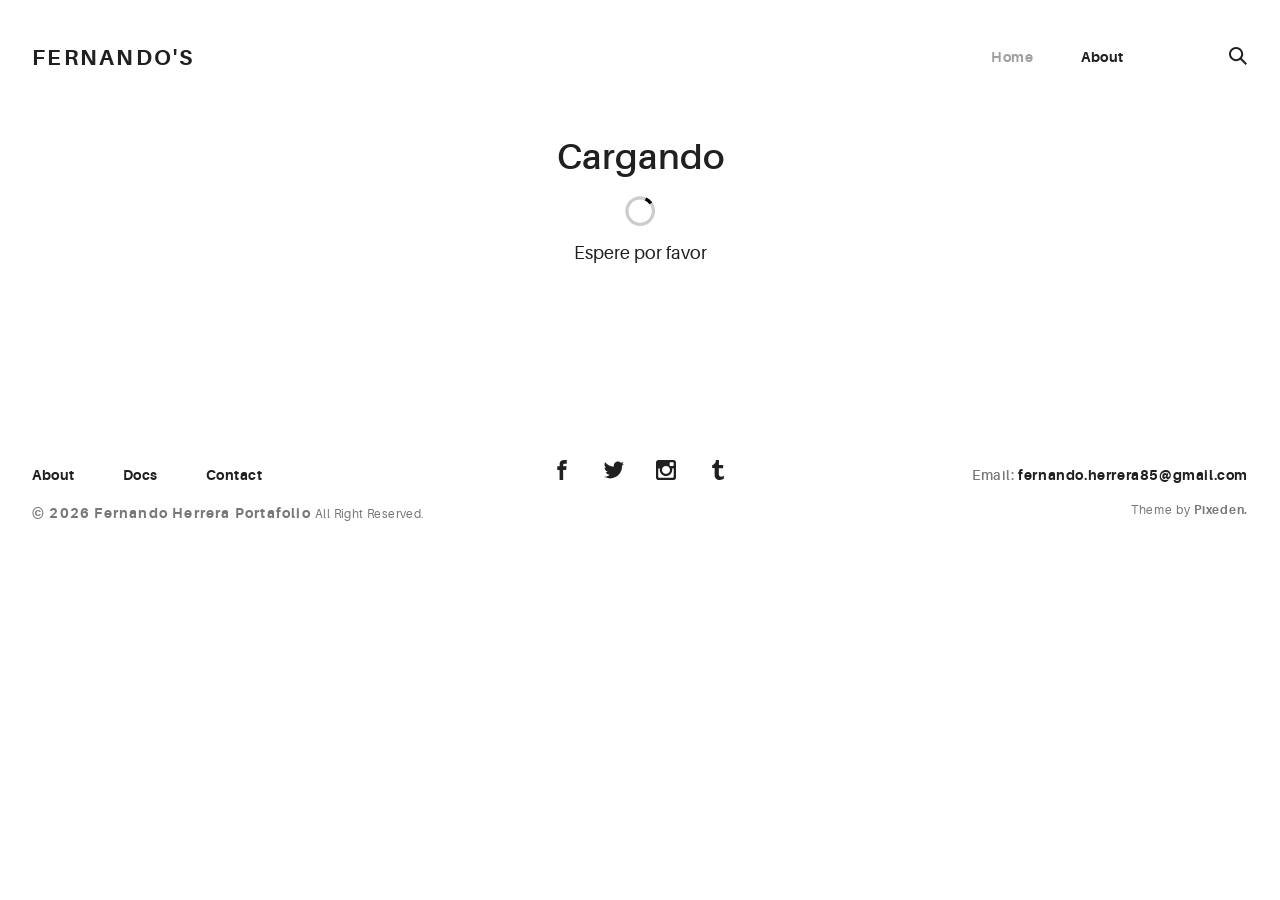
<file: docs/index.html>
<!doctype html>
<html lang="en">
<head>
  <meta charset="utf-8">
  <title>Portafolio</title>
  <!-- <base href="/"> -->

  <meta name="viewport" content="width=device-width, initial-scale=1">

  <link rel="icon" type="image/svg+xml" href="assets/img/urku-ico.svg">
  <link rel="stylesheet" href="assets/css/aurora-pack.min.css">
  <link rel="stylesheet" href="assets/css/aurora-theme-base.min.css">
  <link rel="stylesheet" href="assets/css/urku.css">


<link rel="stylesheet" href="styles.2564d089f8494617e0f6.css"></head>
<body class="top-fixed">
  
  <app-root></app-root>


  <script src="assets/js/svg4everybody.min.js"></script>
  <script>svg4everybody();</script>

<script type="text/javascript" src="runtime.a66f828dca56eeb90e02.js"></script><script type="text/javascript" src="polyfills.2f4a59095805af02bd79.js"></script><script type="text/javascript" src="main.cb6dc8c742bce580be82.js"></script></body>
</html>
</file>
<file: docs/assets/css/urku.css>
/* * * * * * * * * * * * * * * * * * * * *\ 
 UrkuPortfolio v1.0.0 
 Urku is a prtfolio template with a very clean style. 
 (c) 2016 Lionel <lionel@pixeden.com> (http://pixeden.com) 
 https://bitbucket.org/elrumordelaluz/urkuportfolio 
 Licensed under  MIT 
\* * * * * * * * * * * * * * * * * * * * */
@charset "UTF-8";
body {
  margin: 0;
}

.rk-container {
  margin-right: auto;
  margin-left: auto;
  padding-left: .25rem;
  padding-right: .25rem;
}
@media (min-width: 40em) {
  .rk-container {
    max-width: 88.88889em;
    width: 95vw;
  }
  .rk-container--inner {
    max-width: 68.88889em;
    width: 82vw;
  }
}
.rk-container--full {
  max-width: 100%;
  padding-left: 0;
  padding-right: 0;
  width: 100%;
}
@media (min-width: 64em) {
  .rk-container {
    padding-left: 0;
    padding-right: 0;
  }
}

.rk-main {
  z-index: 1;
  position: static;
}
.top-fixed .rk-main {
  padding-top: 8.5rem;
}
@media (min-width: 64em) {
  .rk-main {
    position: relative;
  }
}

.rk-header {
  background-color: #fff;
  position: relative;
  z-index: 5;
}
.top-fixed .rk-header {
  position: fixed;
}

.rk-topbar {
  -webkit-box-align: start;
  -webkit-align-items: flex-start;
  -ms-flex-align: start;
          align-items: flex-start;
  display: -webkit-box;
  display: -webkit-flex;
  display: -ms-flexbox;
  display:         flex;
  -webkit-flex-wrap: wrap;
      -ms-flex-wrap: wrap;
          flex-wrap: wrap;
  -webkit-box-pack: justify;
  -webkit-justify-content: space-between;
  -ms-flex-pack: justify;
          justify-content: space-between;
  padding-bottom: 3.3rem;
  padding-top: 2.8rem;
}
@media (min-width: 64em) {
  .rk-topbar {
    padding-bottom: 0;
  }
}

.rk-logo {
  -webkit-box-flex: 0;
  -webkit-flex: 0 0 100%;
      -ms-flex: 0 0 100%;
          flex: 0 0 100%;
  font-size: 1.375rem;
  font-weight: 700;
  letter-spacing: 2.25px;
  text-align: center;
  text-transform: uppercase;
  width: 20%;
}
.rk-logo sup {
  font-size: .5625rem;
  position: relative;
  top: -1px;
}
@media (min-width: 64em) {
  .rk-logo {
    -webkit-box-flex: 1;
    -webkit-flex: 1;
        -ms-flex: 1;
            flex: 1;
    text-align: left;
  }
}

.rk-search {
  -webkit-align-self: flex-start;
  -ms-flex-item-align: start;
          align-self: flex-start;
  margin-bottom: 3.4rem;
  margin-left: 7.7rem;
  padding-top: .16rem;
  position: relative;
}
.rk-search label,
.rk-search input {
  display: inline-block;
  vertical-align: middle;
}
.rk-search label {
  cursor: pointer;
  height: 1.875rem;
  left: -1.5rem;
  padding-bottom: .67em;
  padding-top: 0;
  position: absolute;
  top: 0;
  -webkit-transition: color .3s;
          transition: color .3s;
  width: 1.875rem;
  z-index: 20;
}
.rk-search svg {
  height: 100%;
  width: 100%;
}
.rk-search input {
  background-color: transparent;
  border: 0;
  font-size: .875rem;
  opacity: 0;
  outline: 0;
  padding: 0;
  padding-bottom: .3em;
  -webkit-transition: .3s;
          transition: .3s;
  z-index: 10;
  width: 1px;
}
.rk-search input:focus {
  opacity: 1;
  padding-left: .5rem;
  width: 100px;
}
.rk-search input:focus + label {
  color: #a0a0a0;
}

.rk-navmobile {
  position: relative;
}

.rk-mobile-menu {
  display: none;
}
.rk-mobile-menu + label {
  cursor: pointer;
  display: inline-block;
  height: 24px;
  left: 2.5vw;
  position: absolute;
  top: 2.7rem;
  width: 16px;
  z-index: 300;
}
.rk-mobile-menu + label svg {
  height: 4px;
  width: 20px;
  margin: 0;
  display: block;
  margin-bottom: 3px;
  -webkit-transition: .3s;
          transition: .3s;
}
.rk-mobile-menu + label svg:nth-of-type(1) {
  -webkit-transform-origin: center left;
      -ms-transform-origin: center left;
          transform-origin: center left;
}
.rk-mobile-menu + label svg:nth-of-type(3) {
  -webkit-transform-origin: center left;
      -ms-transform-origin: center left;
          transform-origin: center left;
}
@media (min-width: 64em) {
  .rk-mobile-menu + label {
    display: none;
  }
}
.rk-mobile-menu:checked + label,
.rk-mobile-menu + label:hover {
  color: #a0a0a0;
}
.rk-mobile-menu:checked + label svg:nth-of-type(1) {
  -webkit-transform: rotate(45deg);
      -ms-transform: rotate(45deg);
          transform: rotate(45deg);
}
.rk-mobile-menu:checked + label svg:nth-of-type(2) {
  -webkit-transform: translateX(-100%);
      -ms-transform: translateX(-100%);
          transform: translateX(-100%);
  opacity: 0;
}
.rk-mobile-menu:checked + label svg:nth-of-type(3) {
  -webkit-transform: rotate(-45deg);
      -ms-transform: rotate(-45deg);
          transform: rotate(-45deg);
}

.rk-footer {
  margin-top: 10.5rem;
  margin-bottom: 2rem;
}

.rk-footer__text {
  color: #787878;
  font-size: .75rem;
  margin-bottom: .875rem;
}
.rk-footer__text span {
  font-size: .875rem;
}

.rk-footer__copy {
  letter-spacing: .4px;
}
.rk-footer__copy span {
  letter-spacing: 1.2px;
}

.rk-footer__contact {
  display: inline-block;
  letter-spacing: .6px;
}

.rk-footer__by {
  letter-spacing: .7px;
}

.rk-social-btn {
  background: none;
  border: 0;
  display: inline-block;
  height: 20px;
  margin-left: 1rem;
  margin-right: 1rem;
  width: 20px;
}
.rk-social-btn:first-child {
  margin-left: 0;
}
.rk-social-btn:last-child {
  margin-right: 0;
}
.rk-social-btn svg {
  height: 100%;
  width: 100%;
}

.rk-layout-ctrl-cont {
  position: absolute;
  text-align: right;
  top: 2.65rem;
  padding-right: 2.5rem;
}
.top-fixed .rk-layout-ctrl-cont {
  position: fixed;
  z-index: 401;
}
.top-fixed .rk-layout-ctrl-cont:first-of-type {
  top: 2.65rem;
}
@media (min-width: 64em) {
  .rk-layout-ctrl-cont {
    padding-right: 0;
    top: 2.25rem;
  }
  .rk-layout-ctrl-cont:first-of-type {
    top: 0;
  }
  .top-fixed .rk-layout-ctrl-cont {
    top: 10.7625rem;
    z-index: -1;
  }
  .top-fixed .rk-layout-ctrl-cont:first-of-type {
    top: 8.5rem;
  }
}

.rk-layout-ctrl {
  cursor: pointer;
  display: none;
  float: right;
  clear: both;
  height: 28px;
  opacity: 0;
  padding-right: .09rem;
  padding-top: 0;
  -webkit-transition: color .3s;
          transition: color .3s;
  width: 20px;
  z-index: 401;
  position: absolute;
}
.rk-layout-ctrl:hover {
  color: #a0a0a0;
}
.rk-layout-ctrl svg {
  height: 100%;
  width: 100%;
}
@media (min-width: 40em) {
  .rk-layout-ctrl {
    display: inline-block;
  }
}
@media (min-width: 64em) {
  .rk-layout-ctrl {
    opacity: 1;
    position: static;
  }
}

.layout-ctrl-input {
  display: none;
}
.layout-ctrl-input:checked + .rk-layout-ctrl-cont label {
  display: none;
  color: #a0a0a0;
}
@media (min-width: 64em) {
  .layout-ctrl-input:checked + .rk-layout-ctrl-cont label {
    display: block;
  }
}

.rk-layout-ctrl-mobile {
  color: #a0a0a0;
  height: 19px;
  position: absolute;
  right: 40px;
  top: 46px;
  width: 19px;
  z-index: 400;
}
.top-fixed .rk-layout-ctrl-mobile {
  position: fixed;
}
.rk-layout-ctrl-mobile svg {
  -webkit-transition: -webkit-transform 250ms;
          transition:         transform 250ms;
  position: absolute;
  width: 48%;
}
.rk-layout-ctrl-mobile svg:nth-child(1),
.rk-layout-ctrl-mobile svg:nth-child(2) {
  top: 0;
  -webkit-transform-origin: top center;
      -ms-transform-origin: top center;
          transform-origin: top center;
}
.rk-layout-ctrl-mobile svg:nth-child(1),
.rk-layout-ctrl-mobile svg:nth-child(3) {
  left: 0;
}
.rk-layout-ctrl-mobile svg:nth-child(2),
.rk-layout-ctrl-mobile svg:nth-child(4) {
  right: 0;
}
.rk-layout-ctrl-mobile svg:nth-child(3),
.rk-layout-ctrl-mobile svg:nth-child(4) {
  bottom: 0;
  -webkit-transform-origin: bottom center;
      -ms-transform-origin: bottom center;
          transform-origin: bottom center;
}
.rk-layout-ctrl-mobile svg:nth-child(1),
.rk-layout-ctrl-mobile svg:nth-child(4) {
  -webkit-transform: scaleY(1.3);
      -ms-transform: scaleY(1.3);
          transform: scaleY(1.3);
}
.rk-layout-ctrl-mobile svg:nth-child(2),
.rk-layout-ctrl-mobile svg:nth-child(3) {
  -webkit-transform: scaleY(.7);
      -ms-transform: scaleY(.7);
          transform: scaleY(.7);
}
.rk-layout-ctrl-mobile.layout-blog svg:nth-child(1),
.rk-layout-ctrl-mobile.layout-blog svg:nth-child(3) {
  -webkit-transform: scaleX(1.3);
      -ms-transform: scaleX(1.3);
          transform: scaleX(1.3);
  -webkit-transform-origin: left center;
      -ms-transform-origin: left center;
          transform-origin: left center;
}
.rk-layout-ctrl-mobile.layout-blog svg:nth-child(2),
.rk-layout-ctrl-mobile.layout-blog svg:nth-child(4) {
  -webkit-transform: scaleX(1.3);
      -ms-transform: scaleX(1.3);
          transform: scaleX(1.3);
  -webkit-transform-origin: right center;
      -ms-transform-origin: right center;
          transform-origin: right center;
}
#layout-grid:checked ~ .rk-layout-ctrl-mobile svg {
  -webkit-transform: scale(1);
      -ms-transform: scale(1);
          transform: scale(1);
}
@media (max-width: 40em) {
  .rk-layout-ctrl-mobile {
    display: none;
  }
}
@media (min-width: 64em) {
  .rk-layout-ctrl-mobile {
    display: none;
  }
}

.rk-portfolio__items {
  margin-top: -4px;
}
@media (min-width: 40em) {
  .rk-portfolio__items {
    display: -webkit-box;
    display: -webkit-flex;
    display: -ms-flexbox;
    display:         flex;
    -webkit-flex-wrap: wrap;
        -ms-flex-wrap: wrap;
            flex-wrap: wrap;
    margin-left: -4px;
    margin-right: -4px;
  }
}

.rk-item {
  display: block;
  margin: 0;
  margin-bottom: .5rem;
  position: relative;
}
.rk-item.ae-masonry__item {
  display: inline-block;
  margin-bottom: 0;
}
.rk-item img {
  display: block;
  width: 100%;
}
.rk-item:hover .item-meta {
  opacity: 1;
  visibility: visible;
}
.rk-item--flex {
  background-position: center center;
  background-repeat: no-repeat;
  background-size: cover;
  border-color: white;
  border-width: 4px;
  border-style: solid;
  -webkit-box-flex: 1;
  -webkit-flex: 1;
      -ms-flex: 1;
          flex: 1;
  margin-bottom: 0;
  overflow: hidden;
}
.rk-item--flex:after {
  display: none;
}
.rk-item--flex:before {
  content: "";
  display: block;
  padding-top: 100%;
}
.rk-item--flex:hover {
  background-color: #000;
  background-blend-mode: luminosity;
}
@media (min-width: 40em) {
  .rk-item {
    border-width: 4px;
  }
}

.post-img {
  background-position: center center;
  background-repeat: no-repeat;
  background-size: cover;
  display: block;
  position: relative;
}
.post-img:before {
  content: "";
  display: block;
  padding-top: 100%;
}
.post-img:hover {
  background-color: #000;
  background-blend-mode: luminosity;
}
.post-img:hover .item-meta {
  opacity: 1;
  visibility: visible;
}

.item-meta {
  -webkit-box-align: center;
  -webkit-align-items: center;
  -ms-flex-align: center;
          align-items: center;
  background-color: rgba(255, 255, 255, .75);
  bottom: 0;
  color: #202020;
  display: -webkit-box;
  display: -webkit-flex;
  display: -ms-flexbox;
  display:         flex;
  -webkit-box-orient: vertical;
  -webkit-box-direction: normal;
  -webkit-flex-direction: column;
      -ms-flex-direction: column;
          flex-direction: column;
  font-size: .67rem;
  -webkit-box-pack: center;
  -webkit-justify-content: center;
  -ms-flex-pack: center;
          justify-content: center;
  left: 0;
  margin: auto;
  opacity: 0;
  padding: 2%;
  position: absolute;
  right: 0;
  text-align: center;
  -webkit-transition: opacity .5s;
          transition: opacity .5s;
  top: 0;
}
.item-meta h2 {
  font-size: 2.25em;
  font-weight: 700;
}
.item-meta p {
  font-size: 1.5em;
  margin-bottom: 0;
}
@media (min-width: 64em) {
  .item-meta {
    font-size: 1vw;
  }
}
@media (min-width: 94.75em) {
  .item-meta {
    font-size: 1rem;
  }
}

@media (min-width: 40em) {
  .rk-size-12 .item-meta h2,
  .fz-12 .item-meta2 h2 {
    font-size: 2.25em;
  }
  .rk-size-12 .item-meta p,
  .fz-12 .item-meta2 p {
    font-size: 1.5em;
  }
  .rk-size-8 .item-meta h2,
  .fz-8 .item-meta h2 {
    font-size: 2em;
  }
  .rk-size-8 .item-meta p,
  .fz-8 .item-meta p {
    font-size: 1.5em;
  }
  .rk-size-6 .item-meta h2,
  .fz-6 .item-meta h2 {
    font-size: 1.75em;
  }
  .rk-size-6 .item-meta p,
  .fz-6 .item-meta p {
    font-size: 1.3125em;
  }
  .rk-size-4 .item-meta h2,
  .fz-4 .item-meta h2 {
    font-size: 1.5em;
  }
  .rk-size-4 .item-meta p,
  .fz-4 .item-meta p {
    font-size: 1.125em;
  }
  .rk-size-3 .item-meta h2,
  .fz-3 .item-meta h2 {
    font-size: 1.3125em;
  }
  .rk-size-3 .item-meta p,
  .fz-3 .item-meta p {
    font-size: 1.125em;
  }
  #layout-grid:checked ~ .rk-portfolio .rk-tosize-12 .item-meta h2 {
    font-size: 2.25em;
  }
  #layout-grid:checked ~ .rk-portfolio .rk-tosize-12 .item-meta p {
    font-size: 1.5em;
  }
  #layout-grid:checked ~ .rk-portfolio .rk-tosize-6 .item-meta h2 {
    font-size: 1.75em;
  }
  #layout-grid:checked ~ .rk-portfolio .rk-tosize-6 .item-meta p {
    font-size: 1.3125em;
  }
  #layout-grid:checked ~ .rk-portfolio .rk-tosize-4 .item-meta h2,
  #layout-grid:checked ~ .rk-portfolio .rk-tosize-8 .rk-tosize-6 .item-meta h2 {
    font-size: 1.5em;
  }
  #layout-grid:checked ~ .rk-portfolio .rk-tosize-4 .item-meta p,
  #layout-grid:checked ~ .rk-portfolio .rk-tosize-8 .rk-tosize-6 .item-meta p {
    font-size: 1.125em;
  }
  #layout-grid:checked ~ .rk-portfolio .rk-tosize-3 .item-meta h2,
  #layout-grid:checked ~ .rk-portfolio .rk-tosize-6 .rk-tosize-6 .item-meta h2 {
    font-size: 1.3125em;
  }
  #layout-grid:checked ~ .rk-portfolio .rk-tosize-3 .item-meta p,
  #layout-grid:checked ~ .rk-portfolio .rk-tosize-6 .rk-tosize-6 .item-meta p {
    font-size: 1.125em;
  }
}

.ae-masonry .item-meta h2 {
  font-size: 2.25em;
}

.ae-masonry .item-meta p {
  font-size: 1.5em;
}

@media (min-width: 40em) {
  .rk-portfolio .ae-masonry-sm-2 .item-meta h2,
  .rk-portfolio .ae-grid__item[class*="item-sm"]:nth-child(1):nth-last-child(2) h2,
  .rk-portfolio .ae-grid__item[class*="item-sm"]:nth-child(1):nth-last-child(2) ~ .ae-grid__item[class*="item-sm"] h2 {
    font-size: 1.75em;
  }
  .rk-portfolio .ae-masonry-sm-2 .item-meta p,
  .rk-portfolio .ae-grid__item[class*="item-sm"]:nth-child(1):nth-last-child(2) p,
  .rk-portfolio .ae-grid__item[class*="item-sm"]:nth-child(1):nth-last-child(2) ~ .ae-grid__item[class*="item-sm"] p {
    font-size: 1.3125em;
  }
  .rk-portfolio .ae-masonry-sm-3 .item-meta h2,
  .rk-portfolio .ae-grid__item[class*="item-sm"]:nth-child(1):nth-last-child(3) h2,
  .rk-portfolio .ae-grid__item[class*="item-sm"]:nth-child(1):nth-last-child(3) ~ .ae-grid__item[class*="item-sm"] h2 {
    font-size: 1.5em;
  }
  .rk-portfolio .ae-masonry-sm-3 .item-meta p,
  .rk-portfolio .ae-grid__item[class*="item-sm"]:nth-child(1):nth-last-child(3) p,
  .rk-portfolio .ae-grid__item[class*="item-sm"]:nth-child(1):nth-last-child(3) ~ .ae-grid__item[class*="item-sm"] p {
    font-size: 1.125em;
  }
  .rk-portfolio .ae-masonry-sm-4 .item-meta h2,
  .rk-portfolio .ae-grid__item[class*="item-sm"]:nth-child(1):nth-last-child(4) h2,
  .rk-portfolio .ae-grid__item[class*="item-sm"]:nth-child(1):nth-last-child(4) ~ .ae-grid__item[class*="item-sm"] h2 {
    font-size: 1.3125em;
  }
  .rk-portfolio .ae-masonry-sm-4 .item-meta p,
  .rk-portfolio .ae-grid__item[class*="item-sm"]:nth-child(1):nth-last-child(4) p,
  .rk-portfolio .ae-grid__item[class*="item-sm"]:nth-child(1):nth-last-child(4) ~ .ae-grid__item[class*="item-sm"] p {
    font-size: 1.125em;
  }
}

@media (min-width: 52em) {
  .rk-portfolio .ae-masonry-md-2 .item-meta h2,
  .rk-portfolio .ae-grid__item[class*="item-md"]:nth-child(1):nth-last-child(2) h2,
  .rk-portfolio .ae-grid__item[class*="item-md"]:nth-child(1):nth-last-child(2) ~ .ae-grid__item[class*="item-md"] h2 {
    font-size: 1.75em;
  }
  .rk-portfolio .ae-masonry-md-2 .item-meta p,
  .rk-portfolio .ae-grid__item[class*="item-md"]:nth-child(1):nth-last-child(2) p,
  .rk-portfolio .ae-grid__item[class*="item-md"]:nth-child(1):nth-last-child(2) ~ .ae-grid__item[class*="item-md"] p {
    font-size: 1.3125em;
  }
  .rk-portfolio .ae-masonry-md-3 .item-meta h2,
  .rk-portfolio .ae-grid__item[class*="item-md"]:nth-child(1):nth-last-child(3) h2,
  .rk-portfolio .ae-grid__item[class*="item-md"]:nth-child(1):nth-last-child(3) ~ .ae-grid__item[class*="item-md"] h2 {
    font-size: 1.5em;
  }
  .rk-portfolio .ae-masonry-md-3 .item-meta p,
  .rk-portfolio .ae-grid__item[class*="item-md"]:nth-child(1):nth-last-child(3) p,
  .rk-portfolio .ae-grid__item[class*="item-md"]:nth-child(1):nth-last-child(3) ~ .ae-grid__item[class*="item-md"] p {
    font-size: 1.125em;
  }
  .rk-portfolio .ae-masonry-md-4 .item-meta h2,
  .rk-portfolio .ae-grid__item[class*="item-md"]:nth-child(1):nth-last-child(4) h2,
  .rk-portfolio .ae-grid__item[class*="item-md"]:nth-child(1):nth-last-child(4) ~ .ae-grid__item[class*="item-md"] h2 {
    font-size: 1.3125em;
  }
  .rk-portfolio .ae-masonry-md-4 .item-meta p,
  .rk-portfolio .ae-grid__item[class*="item-md"]:nth-child(1):nth-last-child(4) p,
  .rk-portfolio .ae-grid__item[class*="item-md"]:nth-child(1):nth-last-child(4) ~ .ae-grid__item[class*="item-md"] p {
    font-size: 1.125em;
  }
}

@media (min-width: 64em) {
  .rk-portfolio .ae-masonry-lg-2 .item-meta h2,
  .rk-portfolio .ae-grid__item[class*="item-lg"]:nth-child(1):nth-last-child(2) h2,
  .rk-portfolio .ae-grid__item[class*="item-lg"]:nth-child(1):nth-last-child(2) ~ .ae-grid__item[class*="item-lg"] h2 {
    font-size: 1.75em;
  }
  .rk-portfolio .ae-masonry-lg-2 .item-meta p,
  .rk-portfolio .ae-grid__item[class*="item-lg"]:nth-child(1):nth-last-child(2) p,
  .rk-portfolio .ae-grid__item[class*="item-lg"]:nth-child(1):nth-last-child(2) ~ .ae-grid__item[class*="item-lg"] p {
    font-size: 1.3125em;
  }
  .rk-portfolio .ae-masonry-lg-3 .item-meta h2,
  .rk-portfolio .ae-grid__item[class*="item-lg"]:nth-child(1):nth-last-child(3) h2,
  .rk-portfolio .ae-grid__item[class*="item-lg"]:nth-child(1):nth-last-child(3) ~ .ae-grid__item[class*="item-lg"] h2 {
    font-size: 1.5em;
  }
  .rk-portfolio .ae-masonry-lg-3 .item-meta p,
  .rk-portfolio .ae-grid__item[class*="item-lg"]:nth-child(1):nth-last-child(3) p,
  .rk-portfolio .ae-grid__item[class*="item-lg"]:nth-child(1):nth-last-child(3) ~ .ae-grid__item[class*="item-lg"] p {
    font-size: 1.125em;
  }
  .rk-portfolio .ae-masonry-lg-4 .item-meta h2,
  .rk-portfolio .ae-grid__item[class*="item-lg"]:nth-child(1):nth-last-child(4) h2,
  .rk-portfolio .ae-grid__item[class*="item-lg"]:nth-child(1):nth-last-child(4) ~ .ae-grid__item[class*="item-lg"] h2 {
    font-size: 1.3125em;
  }
  .rk-portfolio .ae-masonry-lg-4 .item-meta p,
  .rk-portfolio .ae-grid__item[class*="item-lg"]:nth-child(1):nth-last-child(4) p,
  .rk-portfolio .ae-grid__item[class*="item-lg"]:nth-child(1):nth-last-child(4) ~ .ae-grid__item[class*="item-lg"] p {
    font-size: 1.125em;
  }
}

@media (min-width: 75em) {
  .rk-portfolio .ae-masonry-xl-2 .item-meta h2,
  .rk-portfolio .ae-grid__item[class*="item-xl"]:nth-child(1):nth-last-child(2) h2,
  .rk-portfolio .ae-grid__item[class*="item-xl"]:nth-child(1):nth-last-child(2) ~ .ae-grid__item[class*="item-xl"] h2 {
    font-size: 1.75em;
  }
  .rk-portfolio .ae-masonry-xl-2 .item-meta p,
  .rk-portfolio .ae-grid__item[class*="item-xl"]:nth-child(1):nth-last-child(2) p,
  .rk-portfolio .ae-grid__item[class*="item-xl"]:nth-child(1):nth-last-child(2) ~ .ae-grid__item[class*="item-xl"] p {
    font-size: 1.3125em;
  }
  .rk-portfolio .ae-masonry-xl-3 .item-meta h2,
  .rk-portfolio .ae-grid__item[class*="item-xl"]:nth-child(1):nth-last-child(3) h2,
  .rk-portfolio .ae-grid__item[class*="item-xl"]:nth-child(1):nth-last-child(3) ~ .ae-grid__item[class*="item-xl"] h2 {
    font-size: 1.5em;
  }
  .rk-portfolio .ae-masonry-xl-3 .item-meta p,
  .rk-portfolio .ae-grid__item[class*="item-xl"]:nth-child(1):nth-last-child(3) p,
  .rk-portfolio .ae-grid__item[class*="item-xl"]:nth-child(1):nth-last-child(3) ~ .ae-grid__item[class*="item-xl"] p {
    font-size: 1.125em;
  }
  .rk-portfolio .ae-masonry-xl-4 .item-meta h2,
  .rk-portfolio .ae-grid__item[class*="item-xl"]:nth-child(1):nth-last-child(4) h2,
  .rk-portfolio .ae-grid__item[class*="item-xl"]:nth-child(1):nth-last-child(4) ~ .ae-grid__item[class*="item-xl"] h2 {
    font-size: 1.3125em;
  }
  .rk-portfolio .ae-masonry-xl-4 .item-meta p,
  .rk-portfolio .ae-grid__item[class*="item-xl"]:nth-child(1):nth-last-child(4) p,
  .rk-portfolio .ae-grid__item[class*="item-xl"]:nth-child(1):nth-last-child(4) ~ .ae-grid__item[class*="item-xl"] p {
    font-size: 1.125em;
  }
}

@media (min-width: 40em) {
  .rk-size-1 {
    -webkit-box-flex: 0;
    -webkit-flex-grow: 0;
    -ms-flex-positive: 0;
            flex-grow: 0;
    -webkit-flex-shrink: 0;
    -ms-flex-negative: 0;
            flex-shrink: 0;
    -webkit-flex-basis: auto;
    -ms-flex-preferred-size: auto;
            flex-basis: auto;
    width: 8.33333%;
  }
  .rk-size-2 {
    -webkit-box-flex: 0;
    -webkit-flex-grow: 0;
    -ms-flex-positive: 0;
            flex-grow: 0;
    -webkit-flex-shrink: 0;
    -ms-flex-negative: 0;
            flex-shrink: 0;
    -webkit-flex-basis: auto;
    -ms-flex-preferred-size: auto;
            flex-basis: auto;
    width: 16.66667%;
  }
  .rk-size-3 {
    -webkit-box-flex: 0;
    -webkit-flex-grow: 0;
    -ms-flex-positive: 0;
            flex-grow: 0;
    -webkit-flex-shrink: 0;
    -ms-flex-negative: 0;
            flex-shrink: 0;
    -webkit-flex-basis: auto;
    -ms-flex-preferred-size: auto;
            flex-basis: auto;
    width: 25%;
  }
  .rk-size-4 {
    -webkit-box-flex: 0;
    -webkit-flex-grow: 0;
    -ms-flex-positive: 0;
            flex-grow: 0;
    -webkit-flex-shrink: 0;
    -ms-flex-negative: 0;
            flex-shrink: 0;
    -webkit-flex-basis: auto;
    -ms-flex-preferred-size: auto;
            flex-basis: auto;
    width: 33.33333%;
  }
  .rk-size-5 {
    -webkit-box-flex: 0;
    -webkit-flex-grow: 0;
    -ms-flex-positive: 0;
            flex-grow: 0;
    -webkit-flex-shrink: 0;
    -ms-flex-negative: 0;
            flex-shrink: 0;
    -webkit-flex-basis: auto;
    -ms-flex-preferred-size: auto;
            flex-basis: auto;
    width: 41.66667%;
  }
  .rk-size-6 {
    -webkit-box-flex: 0;
    -webkit-flex-grow: 0;
    -ms-flex-positive: 0;
            flex-grow: 0;
    -webkit-flex-shrink: 0;
    -ms-flex-negative: 0;
            flex-shrink: 0;
    -webkit-flex-basis: auto;
    -ms-flex-preferred-size: auto;
            flex-basis: auto;
    width: 50%;
  }
  .rk-size-7 {
    -webkit-box-flex: 0;
    -webkit-flex-grow: 0;
    -ms-flex-positive: 0;
            flex-grow: 0;
    -webkit-flex-shrink: 0;
    -ms-flex-negative: 0;
            flex-shrink: 0;
    -webkit-flex-basis: auto;
    -ms-flex-preferred-size: auto;
            flex-basis: auto;
    width: 58.33333%;
  }
  .rk-size-8 {
    -webkit-box-flex: 0;
    -webkit-flex-grow: 0;
    -ms-flex-positive: 0;
            flex-grow: 0;
    -webkit-flex-shrink: 0;
    -ms-flex-negative: 0;
            flex-shrink: 0;
    -webkit-flex-basis: auto;
    -ms-flex-preferred-size: auto;
            flex-basis: auto;
    width: 66.66667%;
  }
  .rk-size-9 {
    -webkit-box-flex: 0;
    -webkit-flex-grow: 0;
    -ms-flex-positive: 0;
            flex-grow: 0;
    -webkit-flex-shrink: 0;
    -ms-flex-negative: 0;
            flex-shrink: 0;
    -webkit-flex-basis: auto;
    -ms-flex-preferred-size: auto;
            flex-basis: auto;
    width: 75%;
  }
  .rk-size-10 {
    -webkit-box-flex: 0;
    -webkit-flex-grow: 0;
    -ms-flex-positive: 0;
            flex-grow: 0;
    -webkit-flex-shrink: 0;
    -ms-flex-negative: 0;
            flex-shrink: 0;
    -webkit-flex-basis: auto;
    -ms-flex-preferred-size: auto;
            flex-basis: auto;
    width: 83.33333%;
  }
  .rk-size-11 {
    -webkit-box-flex: 0;
    -webkit-flex-grow: 0;
    -ms-flex-positive: 0;
            flex-grow: 0;
    -webkit-flex-shrink: 0;
    -ms-flex-negative: 0;
            flex-shrink: 0;
    -webkit-flex-basis: auto;
    -ms-flex-preferred-size: auto;
            flex-basis: auto;
    width: 91.66667%;
  }
  .rk-size-12 {
    -webkit-box-flex: 0;
    -webkit-flex-grow: 0;
    -ms-flex-positive: 0;
            flex-grow: 0;
    -webkit-flex-shrink: 0;
    -ms-flex-negative: 0;
            flex-shrink: 0;
    -webkit-flex-basis: auto;
    -ms-flex-preferred-size: auto;
            flex-basis: auto;
    width: 100%;
  }
}

#layout-grid:checked ~ .rk-portfolio .rk-tosize-1 {
  -webkit-box-flex: 0;
  -webkit-flex-grow: 0;
  -ms-flex-positive: 0;
          flex-grow: 0;
  -webkit-flex-shrink: 0;
  -ms-flex-negative: 0;
          flex-shrink: 0;
  -webkit-flex-basis: auto;
  -ms-flex-preferred-size: auto;
          flex-basis: auto;
  width: 8.33333%;
}

#layout-grid:checked ~ .rk-portfolio .rk-tosize-2 {
  -webkit-box-flex: 0;
  -webkit-flex-grow: 0;
  -ms-flex-positive: 0;
          flex-grow: 0;
  -webkit-flex-shrink: 0;
  -ms-flex-negative: 0;
          flex-shrink: 0;
  -webkit-flex-basis: auto;
  -ms-flex-preferred-size: auto;
          flex-basis: auto;
  width: 16.66667%;
}

#layout-grid:checked ~ .rk-portfolio .rk-tosize-3 {
  -webkit-box-flex: 0;
  -webkit-flex-grow: 0;
  -ms-flex-positive: 0;
          flex-grow: 0;
  -webkit-flex-shrink: 0;
  -ms-flex-negative: 0;
          flex-shrink: 0;
  -webkit-flex-basis: auto;
  -ms-flex-preferred-size: auto;
          flex-basis: auto;
  width: 25%;
}

#layout-grid:checked ~ .rk-portfolio .rk-tosize-4 {
  -webkit-box-flex: 0;
  -webkit-flex-grow: 0;
  -ms-flex-positive: 0;
          flex-grow: 0;
  -webkit-flex-shrink: 0;
  -ms-flex-negative: 0;
          flex-shrink: 0;
  -webkit-flex-basis: auto;
  -ms-flex-preferred-size: auto;
          flex-basis: auto;
  width: 33.33333%;
}

#layout-grid:checked ~ .rk-portfolio .rk-tosize-5 {
  -webkit-box-flex: 0;
  -webkit-flex-grow: 0;
  -ms-flex-positive: 0;
          flex-grow: 0;
  -webkit-flex-shrink: 0;
  -ms-flex-negative: 0;
          flex-shrink: 0;
  -webkit-flex-basis: auto;
  -ms-flex-preferred-size: auto;
          flex-basis: auto;
  width: 41.66667%;
}

#layout-grid:checked ~ .rk-portfolio .rk-tosize-6 {
  -webkit-box-flex: 0;
  -webkit-flex-grow: 0;
  -ms-flex-positive: 0;
          flex-grow: 0;
  -webkit-flex-shrink: 0;
  -ms-flex-negative: 0;
          flex-shrink: 0;
  -webkit-flex-basis: auto;
  -ms-flex-preferred-size: auto;
          flex-basis: auto;
  width: 50%;
}

#layout-grid:checked ~ .rk-portfolio .rk-tosize-7 {
  -webkit-box-flex: 0;
  -webkit-flex-grow: 0;
  -ms-flex-positive: 0;
          flex-grow: 0;
  -webkit-flex-shrink: 0;
  -ms-flex-negative: 0;
          flex-shrink: 0;
  -webkit-flex-basis: auto;
  -ms-flex-preferred-size: auto;
          flex-basis: auto;
  width: 58.33333%;
}

#layout-grid:checked ~ .rk-portfolio .rk-tosize-8 {
  -webkit-box-flex: 0;
  -webkit-flex-grow: 0;
  -ms-flex-positive: 0;
          flex-grow: 0;
  -webkit-flex-shrink: 0;
  -ms-flex-negative: 0;
          flex-shrink: 0;
  -webkit-flex-basis: auto;
  -ms-flex-preferred-size: auto;
          flex-basis: auto;
  width: 66.66667%;
}

#layout-grid:checked ~ .rk-portfolio .rk-tosize-9 {
  -webkit-box-flex: 0;
  -webkit-flex-grow: 0;
  -ms-flex-positive: 0;
          flex-grow: 0;
  -webkit-flex-shrink: 0;
  -ms-flex-negative: 0;
          flex-shrink: 0;
  -webkit-flex-basis: auto;
  -ms-flex-preferred-size: auto;
          flex-basis: auto;
  width: 75%;
}

#layout-grid:checked ~ .rk-portfolio .rk-tosize-10 {
  -webkit-box-flex: 0;
  -webkit-flex-grow: 0;
  -ms-flex-positive: 0;
          flex-grow: 0;
  -webkit-flex-shrink: 0;
  -ms-flex-negative: 0;
          flex-shrink: 0;
  -webkit-flex-basis: auto;
  -ms-flex-preferred-size: auto;
          flex-basis: auto;
  width: 83.33333%;
}

#layout-grid:checked ~ .rk-portfolio .rk-tosize-11 {
  -webkit-box-flex: 0;
  -webkit-flex-grow: 0;
  -ms-flex-positive: 0;
          flex-grow: 0;
  -webkit-flex-shrink: 0;
  -ms-flex-negative: 0;
          flex-shrink: 0;
  -webkit-flex-basis: auto;
  -ms-flex-preferred-size: auto;
          flex-basis: auto;
  width: 91.66667%;
}

#layout-grid:checked ~ .rk-portfolio .rk-tosize-12 {
  -webkit-box-flex: 0;
  -webkit-flex-grow: 0;
  -ms-flex-positive: 0;
          flex-grow: 0;
  -webkit-flex-shrink: 0;
  -ms-flex-negative: 0;
          flex-shrink: 0;
  -webkit-flex-basis: auto;
  -ms-flex-preferred-size: auto;
          flex-basis: auto;
  width: 100%;
}

#layout-grid:checked ~ .rk-portfolio .rk-tosize-auto {
  -webkit-box-flex: 1;
  -webkit-flex: 1;
      -ms-flex: 1;
          flex: 1;
}

@media (min-width: 40em) {
  .rk-landscape:before {
    padding-top: 66.93548%;
  }
  .rk-landscape-alt:before {
    padding-top: 56.45161%;
  }
  .rk-portrait:before {
    padding-top: 134.74026%;
  }
  .rk-square:before {
    padding-top: 100%;
  }
}

#layout-grid:checked ~ .rk-portfolio .rk-tolandscape:before,
#layout-grid:checked ~ .rk-blog .rk-tolandscape:before,
.rk-blog--columns .rk-tolandscape:before {
  padding-top: 66.93548%;
}

#layout-grid:checked ~ .rk-portfolio .rk-tolandscape-alt:before,
#layout-grid:checked ~ .rk-blog .rk-tolandscape-alt:before,
.rk-blog--columns .rk-tolandscape-alt:before {
  padding-top: 56.45161%;
}

#layout-grid:checked ~ .rk-portfolio .rk-toportrait:before,
#layout-grid:checked ~ .rk-blog .rk-toportrait:before,
.rk-blog--columns .rk-toportrait:before {
  padding-top: 134.74026%;
}

#layout-grid:checked ~ .rk-portfolio .rk-tosquare:before,
#layout-grid:checked ~ .rk-blog .rk-tosquare:before,
.rk-blog--columns .rk-tosquare:before {
  padding-top: 100%;
}

.item-1 {
  background-image: url("../img/project-1.jpg");
}
@media (min-width: 40em) {
  #layout-grid:checked ~ .rk-portfolio .item-1 {
    background-position: center left;
  }
}

.item-2 {
  background-image: url("../img/project-2.jpg");
}

.item-3 {
  background-image: url("../img/project-3.jpg");
}

.item-4 {
  background-image: url("../img/project-4.jpg");
}

.item-5 {
  background-image: url("../img/project-5.jpg");
}
@media (min-width: 40em) {
  #layout-grid:checked ~ .rk-portfolio .item-5 {
    background-position: center left;
  }
}

.item-6 {
  background-image: url("../img/project-6.jpg");
}
@media (min-width: 40em) {
  #layout-grid:checked ~ .rk-portfolio .item-6 {
    background-position: top center;
  }
}

.item-7 {
  background-image: url("../img/project-7.jpg");
}

.item-8 {
  background-image: url("../img/project-8.jpg");
}

.item-9 {
  background-image: url("../img/project-9.jpg");
}

.item-10 {
  background-image: url("../img/project-10.jpg");
}

.item-11 {
  background-image: url("../img/project-11.jpg");
}

.item-12 {
  background-image: url("../img/project-12.jpg");
}

.item-13 {
  background-image: url("../img/project-13.jpg");
}
@media (min-width: 40em) {
  #layout-grid:checked ~ .rk-portfolio .item-13 {
    background-position: top right;
  }
  #layout-grid:checked ~ .rk-portfolio .item-13 {
    background-size: 142%;
  }
}

.item-14 {
  background-image: url("../img/project-14.jpg");
}

.item-15 {
  background-image: url("../img/project-15.jpg");
}

@media (min-width: 40em) {
  #layout-grid:checked ~ .rk-portfolio .rk-items-cont {
    display: -webkit-box;
    display: -webkit-flex;
    display: -ms-flexbox;
    display:         flex;
  }
}

.rk-portfolio-cover {
  background-position: center center;
  background-size: cover;
  display: -webkit-box;
  display: -webkit-flex;
  display: -ms-flexbox;
  display:         flex;
  -webkit-box-pack: center;
  -webkit-justify-content: center;
  -ms-flex-pack: center;
          justify-content: center;
  -webkit-box-align: end;
  -webkit-align-items: flex-end;
  -ms-flex-align: end;
          align-items: flex-end;
  height: 100vh;
  padding-bottom: 1.5rem;
  width: 100%;
}
@media (min-width: 40em) {
  .rk-portfolio-cover {
    padding-bottom: 2.5rem;
  }
}

.rk-portfolio--inner img {
  width: 100%;
}

.rk-portfolio-title {
  letter-spacing: .0359em;
}

.rk-portfolio-category {
  letter-spacing: .021em;
}

.rk-portfolio-inner-client span {
  letter-spacing: .05em;
}

.rk-portfolio-inner-website {
  letter-spacing: .05em;
}

.rk-portfolio-inner-date {
  letter-spacing: .02em;
}

.rk-portfolio-info {
  margin-top: 4.9rem;
}

.rk-portfolio-inner-title {
  margin-top: .2em;
}

.rk-portfolio-details p {
  margin-bottom: .4rem;
}

.item-inside__meta {
  text-align: center;
}
.item-inside__meta--contrast:before {
  background-color: rgba(255, 255, 255, .3);
  content: "";
  height: 100%;
  left: 0;
  position: absolute;
  top: 0;
  width: 100%;
  z-index: 1;
}
.item-inside__meta .rk-portfolio-title,
.item-inside__meta .rk-portfolio-category {
  position: relative;
  z-index: 2;
}

.inner-box-1 {
  margin-top: 3.4rem;
}

.inner-box-3 {
  margin-top: 6.6rem;
}

.inner-box-4 {
  margin-top: 6rem;
}

.item-inside-1 {
  /* background-image: url("../img/project-1.jpg"); */
  background-position: 50% 100%;
  background-size: 350%;
}

@media (min-width: 40em) {
  .item-inside-1 {
    background-size: 150%;
  }
}


#layout-grid:checked ~ .rk-portfolio,
#layout-grid:checked ~ .rk-blog {
  -webkit-animation: op2 .5s;
          animation: op2 .5s;
}

#layout-base:checked ~ .rk-portfolio,
#layout-base:checked ~ .rk-blog {
  -webkit-animation: op .5s;
          animation: op .5s;
}

@-webkit-keyframes op {
  0% {
    opacity: 0;
  }
  100% {
    opacity: 1;
  }
}

@keyframes op {
  0% {
    opacity: 0;
  }
  100% {
    opacity: 1;
  }
}

@-webkit-keyframes op2 {
  0% {
    opacity: 0;
  }
  100% {
    opacity: 1;
  }
}

@keyframes op2 {
  0% {
    opacity: 0;
  }
  100% {
    opacity: 1;
  }
}

.rk-blog {
  padding-top: .25rem;
}

.rk-blog__items {
  margin-bottom: 2.7rem;
}
@media (min-width: 40em) {
  .rk-blog__items {
    -webkit-column-count: 1;
       -moz-column-count: 1;
            column-count: 1;
    -webkit-column-gap: .5rem;
       -moz-column-gap: .5rem;
            column-gap: .5rem;
  }
}

.rk-blog__item {
  display: inline-block;
  margin: 0 0 10.6rem;
  width: 100%;
}

@media (min-width: 40em) {
  #layout-grid:checked ~ .rk-blog .rk-blog__items,
  .rk-blog--columns .rk-blog__items {
    -webkit-column-count: 2;
       -moz-column-count: 2;
            column-count: 2;
    margin-bottom: 6.2rem;
  }
}

@media (min-width: 75em) {
  #layout-grid:checked ~ .rk-blog .rk-blog__items,
  .rk-blog--columns .rk-blog__items {
    -webkit-column-count: 3;
       -moz-column-count: 3;
            column-count: 3;
  }
}

.blog-info,
.blog-meta {
  margin: 0 auto;
  text-align: center;
  width: 78.5%;
}

.blog-info {
  margin-top: 4rem;
}

.blog-info__title {
  letter-spacing: .04em;
}

.blog-info__author {
  letter-spacing: .02em;
  margin-top: 1em;
}

.blog-info__excerpt {
  margin-top: 3.9rem;
  letter-spacing: .05em;
  line-height: 1.8125;
  text-align: left;
}
.blog-info__excerpt:not(:empty):after {
  content: " […]";
}

.blog-meta {
  -webkit-box-align: baseline;
  -webkit-align-items: baseline;
  -ms-flex-align: baseline;
          align-items: baseline;
  display: -webkit-box;
  display: -webkit-flex;
  display: -ms-flexbox;
  display:         flex;
  -webkit-flex-wrap: wrap;
      -ms-flex-wrap: wrap;
          flex-wrap: wrap;
  -webkit-box-pack: justify;
  -webkit-justify-content: space-between;
  -ms-flex-pack: justify;
          justify-content: space-between;
  margin-top: 3.5rem;
}

.blog-meta__comments {
  letter-spacing: .06em;
}

.blog-meta__date {
  color: #787878;
  letter-spacing: .05em;
}

#layout-grid:checked ~ .rk-blog .blog-info,
.rk-blog--columns .blog-info {
  margin-top: 3.5rem;
}

#layout-grid:checked ~ .rk-blog .blog-info__title,
.rk-blog--columns .blog-info__title {
  font-size: 1.3125rem;
}

#layout-grid:checked ~ .rk-blog .blog-info__author,
.rk-blog--columns .blog-info__author {
  font-size: 1rem;
  margin-top: 0;
}

#layout-grid:checked ~ .rk-blog .blog-info__excerpt,
.rk-blog--columns .blog-info__excerpt {
  font-size: 1rem;
  margin-top: 1.9rem;
  line-height: 1.625;
}
#layout-grid:checked ~ .rk-blog .blog-info__excerpt span,
.rk-blog--columns .blog-info__excerpt span {
  display: none;
}

#layout-grid:checked ~ .rk-blog .blog-meta,
.rk-blog--columns .blog-meta {
  margin-top: 2rem;
}

#layout-grid:checked ~ .rk-blog .blog-meta__read-more,
.rk-blog--columns .blog-meta__read-more {
  display: none;
}

#layout-grid:checked ~ .rk-blog .blog-meta__comments,
.rk-blog--columns .blog-meta__comments {
  font-size: 1rem;
}

#layout-grid:checked ~ .rk-blog .blog-meta__date,
.rk-blog--columns .blog-meta__date {
  font-size: .875rem;
}

#layout-grid:checked ~ .rk-blog .rk-blog__item,
.rk-blog--columns .rk-blog__item {
  margin-bottom: 7.3rem;
}

.post-1 {
  background-image: url("../img/post-1.jpg");
}
@media (min-width: 40em) {
  #layout-grid:checked ~ .rk-blog .post-1 {
    background-position: center right;
  }
}

.post-2 {
  background-image: url("../img/post-2.jpg");
}

.post-3 {
  background-image: url("../img/post-3.jpg");
  background-size: 160%;
}
@media (min-width: 40em) {
  #layout-grid:checked ~ .rk-blog .post-3 {
    background-position: bottom left;
  }
  #layout-grid:checked ~ .rk-blog .post-3 {
    background-size: 200%;
  }
}

.post-4 {
  background-image: url("../img/post-4.jpg");
}

.post-5 {
  background-image: url("../img/post-5.jpg");
}
@media (min-width: 40em) {
  #layout-grid:checked ~ .rk-blog .post-5 {
    background-position: center left;
  }
}

.post-6 {
  background-image: url("../img/post-6.jpg");
}
@media (min-width: 40em) {
  #layout-grid:checked ~ .rk-blog .post-6 {
    background-position: center right;
  }
}

.post-7 {
  background-image: url("../img/post-7.jpg");
}
@media (min-width: 40em) {
  #layout-grid:checked ~ .rk-blog .post-7 {
    background-position: center left;
  }
}

.post-8 {
  background-image: url("../img/post-8.jpg");
}

.post-9 {
  background-image: url("../img/post-9.jpg");
}
@media (min-width: 40em) {
  #layout-grid:checked ~ .rk-blog .post-9 {
    background-position: 25% 50%;
  }
}

.post-1 {
  background-image: url("../img/post-1.jpg");
}
@media (min-width: 40em) {
  .rk-blog--columns .post-1 {
    background-position: center right;
  }
}

.post-2 {
  background-image: url("../img/post-2.jpg");
}

.post-3 {
  background-image: url("../img/post-3.jpg");
  background-size: 160%;
}
@media (min-width: 40em) {
  .rk-blog--columns .post-3 {
    background-position: bottom left;
  }
  .rk-blog--columns .post-3 {
    background-size: 200%;
  }
}

.post-4 {
  background-image: url("../img/post-4.jpg");
}

.post-5 {
  background-image: url("../img/post-5.jpg");
}
@media (min-width: 40em) {
  .rk-blog--columns .post-5 {
    background-position: center left;
  }
}

.post-6 {
  background-image: url("../img/post-6.jpg");
}
@media (min-width: 40em) {
  .rk-blog--columns .post-6 {
    background-position: center right;
  }
}

.post-7 {
  background-image: url("../img/post-7.jpg");
}
@media (min-width: 40em) {
  .rk-blog--columns .post-7 {
    background-position: center left;
  }
}

.post-8 {
  background-image: url("../img/post-8.jpg");
}

.post-9 {
  background-image: url("../img/post-9.jpg");
}
@media (min-width: 40em) {
  .rk-blog--columns .post-9 {
    background-position: 25% 50%;
  }
}

.arrow-button {
  display: -webkit-box;
  display: -webkit-flex;
  display: -ms-flexbox;
  display:         flex;
  background: none;
  border: 0;
  cursor: pointer;
  font-size: inherit;
  font-weight: 700;
  letter-spacing: .02em;
  -webkit-box-align: center;
  -webkit-align-items: center;
  -ms-flex-align: center;
          align-items: center;
}
.arrow-button svg,
.arrow-button .arrow-cont-rev,
.arrow-button .arrow-cont {
  height: 2em;
  -webkit-transition: -webkit-transform .3s;
          transition:         transform .3s;
  width: 2em;
}
.arrow-button .arrow-cont-rev
.arrow-cont {
  -webkit-align-self: center;
  -ms-flex-item-align: center;
          align-self: center;
  vertical-align: super;
}
.arrow-button .arrow-cont {
  margin-left: 2em;
}
.arrow-button .arrow-cont svg {
  margin-left: 0;
}
.arrow-button .arrow-cont-rev {
  margin-right: 2em;
}
.arrow-button .arrow-cont-rev svg {
  margin-left: 0;
}
.arrow-button--right {
  margin-left: auto;
  margin-right: auto;
}
@media (min-width: 75em) {
  .arrow-button--right {
    margin-left: auto;
    margin-right: 0;
  }
}
.arrow-button--center {
  margin-left: auto;
  margin-right: auto;
}
@media (min-width: 75em) {
  .arrow-button--out {
    margin-right: -4.5em;
  }
}
.arrow-button .arrow-cont-rev {
  -webkit-transform: scale(-1, 1);
      -ms-transform: scale(-1, 1);
          transform: scale(-1, 1);
}
.arrow-button--reverse div {
  margin-left: 0;
  -webkit-box-ordinal-group: 0;
  -webkit-order: -1;
  -ms-flex-order: -1;
          order: -1;
}
.arrow-button:hover .arrow-cont {
  -webkit-transform: translateX(.25rem);
      -ms-transform: translateX(.25rem);
          transform: translateX(.25rem);
}
.arrow-button--reverse:hover .arrow-cont-rev {
  -webkit-transform: scale(-1, 1) translateX(.25rem);
      -ms-transform: scale(-1, 1) translateX(.25rem);
          transform: scale(-1, 1) translateX(.25rem);
}
.arrow-button--reverse:hover .arrow-cont-rev svg {
  -webkit-transform: translateX(0);
      -ms-transform: translateX(0);
          transform: translateX(0);
}
.arrow-button--compress svg {
  margin-left: 1em;
}
.arrow-button--nospace svg {
  margin-left: 0;
}
.arrow-button--flip svg {
  -webkit-transform: rotate(180deg);
      -ms-transform: rotate(180deg);
          transform: rotate(180deg);
}

.group-buttons {
  -webkit-box-align: center;
  -webkit-align-items: center;
  -ms-flex-align: center;
          align-items: center;
  display: -webkit-box;
  display: -webkit-flex;
  display: -ms-flexbox;
  display:         flex;
  -webkit-flex-wrap: wrap;
      -ms-flex-wrap: wrap;
          flex-wrap: wrap;
  -webkit-justify-content: space-around;
  -ms-flex-pack: distribute;
          justify-content: space-around;
  width: 100%;
}
@media (min-width: 40em) {
  .group-buttons {
    -webkit-box-pack: justify;
    -webkit-justify-content: space-between;
    -ms-flex-pack: justify;
            justify-content: space-between;
  }
}

.rk-arrow svg {
  height: .875em;
  width: 2.375em;
}

.rk-comments,
.rk-comments ul {
  list-style: none;
}

.rk-comments__title {
  letter-spacing: .05em;
  margin-bottom: 5rem;
}

.rk-comment {
  -webkit-box-align: start;
  -webkit-align-items: flex-start;
  -ms-flex-align: start;
          align-items: flex-start;
  display: -webkit-box;
  display: -webkit-flex;
  display: -ms-flexbox;
  display:         flex;
  margin-bottom: 5rem;
}
.rk-comment__avatar {
  -webkit-box-flex: 0;
  -webkit-flex: 0 0 4.6875rem;
      -ms-flex: 0 0 4.6875rem;
          flex: 0 0 4.6875rem;
  margin-right: 2.3rem;
}
.rk-comment__header {
  -webkit-box-align: baseline;
  -webkit-align-items: baseline;
  -ms-flex-align: baseline;
          align-items: baseline;
  display: -webkit-box;
  display: -webkit-flex;
  display: -ms-flexbox;
  display:         flex;
  padding-top: .7rem;
  margin-bottom: .75rem;
}
.rk-comment__body {
  letter-spacing: .05em;
  margin-bottom: 1.8rem;
}
.rk-comment__author {
  letter-spacing: .03em;
}
.rk-comment__meta {
  margin-left: .3rem;
  letter-spacing: .053em;
}
.rk-comment__author small,
.rk-comment__meta {
  color: #a0a0a0;
}
@media (min-width: 40em) {
  .rk-comment {
    margin-left: calc(16.66667% - 4.6875rem - 2.3rem);
    padding-right: 16.66667%;
  }
  .rk-comment + ul {
    padding-left: 8.7rem;
    padding-right: 1.7rem;
  }
}

.conatct__title,
.contact__addr,
.contact__email {
  letter-spacing: .06em;
}

.contact__desc {
  letter-spacing: .05em;
}

.contact__phone {
  letter-spacing: .1em;
}

.contact_spacer {
  width: 100%;
}
.contact_spacer:before {
  content: "";
  display: block;
  padding-top: calc(134.74026% - 20.35rem);
}

.rk-navigation {
  -webkit-box-align: center;
  -webkit-align-items: center;
  -ms-flex-align: center;
          align-items: center;
  -webkit-align-self: baseline;
  -ms-flex-item-align: baseline;
          align-self: baseline;
  display: none;
}
@media (min-width: 64em) {
  .rk-navigation {
    display: -webkit-box;
    display: -webkit-flex;
    display: -ms-flexbox;
    display:         flex;
  }
}

.rk-menu {
  display: -webkit-box;
  display: -webkit-flex;
  display: -ms-flexbox;
  display:         flex;
  -webkit-flex-wrap: wrap;
      -ms-flex-wrap: wrap;
          flex-wrap: wrap;
  font-size: .875rem;
  font-weight: 700;
  letter-spacing: .5px;
  list-style: none;
  margin: 0;
  padding: 0;
  padding-top: .16rem;
}
.rk-menu__item {
  color: #202020;
  display: inherit;
  padding-left: 1.5rem;
  padding-right: 1.5rem;
}
.rk-menu__item:first-child {
  padding-left: 0;
}
.rk-menu__item:last-child {
  padding-right: 0;
}
.rk-menu__item.active {
  color: #a0a0a0;
}
.rk-menu__link {
  padding-bottom: 4.2rem;
}
.rk-menu__sub {
  background-color: white;
  left: 0;
  list-style: none;
  margin: 0;
  padding: 0;
  -webkit-transform: translateY(-1em);
      -ms-transform: translateY(-1em);
          transform: translateY(-1em);
  opacity: 0;
  top: 100%;
  -webkit-transition: .3s;
          transition: .3s;
  position: absolute;
  visibility: hidden;
  width: 100%;
  z-index: -1;
}
.rk-menu__sub ul {
  display: -webkit-box;
  display: -webkit-flex;
  display: -ms-flexbox;
  display:         flex;
  -webkit-flex-wrap: wrap;
      -ms-flex-wrap: wrap;
          flex-wrap: wrap;
  -webkit-box-pack: end;
  -webkit-justify-content: flex-end;
  -ms-flex-pack: end;
          justify-content: flex-end;
  padding: 1.375rem .5rem;
  max-width: 101rem;
}
.rk-menu__item:hover > .rk-menu__sub {
  opacity: 1;
  -webkit-transform: translateY(0);
      -ms-transform: translateY(0);
          transform: translateY(0);
  visibility: visible;
  z-index: 2;
}

@media (max-width: 64em) {
  #mobile-menu:checked ~ .rk-topbar .rk-navigation {
    display: -webkit-box;
    display: -webkit-flex;
    display: -ms-flexbox;
    display:         flex;
    position: fixed;
    top: 0;
    left: 0;
    z-index: 200;
    -webkit-box-align: center;
    -webkit-align-items: center;
    -ms-flex-align: center;
            align-items: center;
    width: 100%;
    height: 100%;
    -webkit-box-orient: vertical;
    -webkit-box-direction: reverse;
    -webkit-flex-direction: column-reverse;
        -ms-flex-direction: column-reverse;
            flex-direction: column-reverse;
    -webkit-box-pack: center;
    -webkit-justify-content: center;
    -ms-flex-pack: center;
            justify-content: center;
    background-color: rgba(255, 255, 255, .95);
    overflow: auto;
  }
  #mobile-menu:checked ~ .rk-topbar .rk-menu {
    -webkit-box-orient: vertical;
    -webkit-box-direction: normal;
    -webkit-flex-direction: column;
        -ms-flex-direction: column;
            flex-direction: column;
    -webkit-flex-wrap: nowrap;
        -ms-flex-wrap: nowrap;
            flex-wrap: nowrap;
    font-size: 1.25rem;
    -webkit-box-align: center;
    -webkit-align-items: center;
    -ms-flex-align: center;
            align-items: center;
    width: 85%;
  }
  #mobile-menu:checked ~ .rk-topbar .rk-menu__item {
    padding-left: 0;
    padding-right: 0;
    display: -webkit-box;
    display: -webkit-flex;
    display: -ms-flexbox;
    display:         flex;
    -webkit-box-orient: vertical;
    -webkit-box-direction: normal;
    -webkit-flex-direction: column;
        -ms-flex-direction: column;
            flex-direction: column;
    -webkit-box-align: center;
    -webkit-align-items: center;
    -ms-flex-align: center;
            align-items: center;
  }
  #mobile-menu:checked ~ .rk-topbar .rk-menu__link {
    padding-bottom: 1rem;
  }
  #mobile-menu:checked ~ .rk-topbar .rk-menu__sub {
    background-color: transparent;
    margin-top: -.5rem;
    opacity: 1;
    padding-bottom: .75rem;
    position: relative;
    top: 0;
    -webkit-transform: translateY(0);
        -ms-transform: translateY(0);
            transform: translateY(0);
    visibility: visible;
  }
  #mobile-menu:checked ~ .rk-topbar .rk-menu__sub ul {
    padding: 0;
    -webkit-box-pack: center;
    -webkit-justify-content: center;
    -ms-flex-pack: center;
            justify-content: center;
  }
  #mobile-menu:checked ~ .rk-topbar .rk-menu__sub li {
    padding: 0 .5rem;
  }
  #mobile-menu:checked ~ .rk-topbar .rk-menu__sub a {
    padding-bottom: .5rem;
  }
  #mobile-menu:checked ~ .rk-topbar .rk-search {
    -webkit-align-self: auto;
    -ms-flex-item-align: auto;
            align-self: auto;
    margin: 0;
    width: 85%;
  }
  #mobile-menu:checked ~ .rk-topbar .rk-search label {
    display: none;
  }
  #mobile-menu:checked ~ .rk-topbar .rk-search-field {
    opacity: 1;
    padding: 1rem;
    text-align: center;
    width: 100%;
  }
}

.rk-footer-menu {
  display: inline-block;
  margin-bottom: 1rem;
}
.rk-footer-menu .rk-menu__link {
  padding-bottom: 0;
}

.rk-categories-menu {
  display: inline-block;
  padding-top: 1.6rem;
  padding-bottom: 4.8rem;
}
.rk-categories-menu .rk-menu__item {
  padding-left: 1.25rem;
  padding-right: 1.25rem;
  padding-bottom: 1rem;
}
.rk-categories-menu .rk-menu__link {
  padding-bottom: .5rem;
}
@media (min-width: 64em) {
  .rk-categories-menu .rk-menu__item:first-child {
    padding-left: 0;
  }
  .rk-categories-menu .rk-menu__item:last-child {
    padding-right: 0;
  }
}

.rk-dark-color {
  color: #202020;
}

.rk-light-color {
  color: #787878;
}
</file>
<file: docs/styles.2564d089f8494617e0f6.css>
svg path,svg rect{fill:#000}.animated{-webkit-animation-duration:.6s;animation-duration:.6s;-webkit-animation-fill-mode:both;animation-fill-mode:both}@media (prefers-reduced-motion){.animated{-webkit-animation:unset!important;animation:unset!important;transition:none!important}}@-webkit-keyframes fadeIn{from{opacity:0}to{opacity:1}}@keyframes fadeIn{from{opacity:0}to{opacity:1}}.fadeIn{-webkit-animation-name:fadeIn;animation-name:fadeIn}
</file>
<file: docs/assets/css/aurora-pack.min.css>
.ae-container,.ae-container-fluid{margin-right:auto;margin-left:auto}hr,img{border:0}dfn,q,tfoot td{font-style:italic}pre,textarea{overflow:auto}td,textarea{vertical-align:top}.ae-container-fluid:after,.ae-container:after,.au-clearfix:after{clear:both}.au-xs-ta-left,caption,th{text-align:left}.ae-container-fluid:after,.ae-container-fluid:before,.ae-container:after,.ae-container:before{content:" ";display:table}html{box-sizing:border-box}*,:after,:before{box-sizing:inherit}.ae-container{padding-left:.25rem;padding-right:.25rem}@media (min-width:40em){.ae-container{max-width:40rem}}@media (min-width:52em){.ae-container{max-width:48.75rem}}@media (min-width:64em){.ae-container{max-width:62rem}}@media (min-width:75em){.ae-container{max-width:72.25rem}}@media (min-width:40em){.ae-container-fluid{max-width:88.88889em;width:95vw}.ae-container-fluid--inner{max-width:68.88889em;width:82vw}}.ae-container-fluid--full{max-width:100%;padding-left:0;padding-right:0;width:100%}@media (max-width:63.99em){.ae-container-fluid{padding-left:.25rem;padding-right:.25rem}}.ae-grid{display:-webkit-box;display:-webkit-flex;display:-ms-flexbox;display:flex;-webkit-flex-wrap:wrap;-ms-flex-wrap:wrap;flex-wrap:wrap;margin-left:-.25rem;margin-right:-.25rem}.ae-grid--alt{display:-webkit-box;display:-webkit-flex;display:-ms-flexbox;display:flex;-webkit-flex-wrap:wrap;-ms-flex-wrap:wrap;flex-wrap:wrap;margin-left:-.63832%;margin-right:-.63832%}@media (min-width:40em){.ae-grid--alt1{display:-webkit-box;display:-webkit-flex;display:-ms-flexbox;display:flex;-webkit-flex-wrap:wrap;-ms-flex-wrap:wrap;flex-wrap:wrap;margin-left:-7.65989%;margin-right:-7.65989%}.ae-grid--alt2,.ae-grid--alt3{display:-webkit-box;display:-webkit-flex;display:-ms-flexbox;-webkit-flex-wrap:wrap}.ae-grid--alt2{display:flex;-ms-flex-wrap:wrap;flex-wrap:wrap;margin-left:-3.82995%;margin-right:-3.82995%}.ae-grid--alt3{display:flex;-ms-flex-wrap:wrap;flex-wrap:wrap;margin-left:-2.5533%;margin-right:-2.5533%}.ae-grid--alt4,.ae-grid--alt5{display:-webkit-box;display:-webkit-flex;display:-ms-flexbox;-webkit-flex-wrap:wrap}.ae-grid--alt4{display:flex;-ms-flex-wrap:wrap;flex-wrap:wrap;margin-left:-1.91497%;margin-right:-1.91497%}.ae-grid--alt5{display:flex;-ms-flex-wrap:wrap;flex-wrap:wrap;margin-left:-1.53198%;margin-right:-1.53198%}.ae-grid--alt6,.ae-grid--alt7{display:-webkit-box;display:-webkit-flex;display:-ms-flexbox;-webkit-flex-wrap:wrap}.ae-grid--alt6{display:flex;-ms-flex-wrap:wrap;flex-wrap:wrap;margin-left:-1.27665%;margin-right:-1.27665%}.ae-grid--alt7{display:flex;-ms-flex-wrap:wrap;flex-wrap:wrap;margin-left:-1.09427%;margin-right:-1.09427%}.ae-grid--alt8,.ae-grid--alt9{display:-webkit-box;display:-webkit-flex;display:-ms-flexbox;-webkit-flex-wrap:wrap}.ae-grid--alt8{display:flex;-ms-flex-wrap:wrap;flex-wrap:wrap;margin-left:-.95749%;margin-right:-.95749%}.ae-grid--alt9{display:flex;-ms-flex-wrap:wrap;flex-wrap:wrap;margin-left:-.8511%;margin-right:-.8511%}.ae-grid--alt10{display:-webkit-box;display:-webkit-flex;display:-ms-flexbox;display:flex;-webkit-flex-wrap:wrap;-ms-flex-wrap:wrap;flex-wrap:wrap;margin-left:-.76599%;margin-right:-.76599%}}.ae-grid__item--alt{-webkit-box-flex:0;-webkit-flex:0 0 100%;-ms-flex:0 0 100%;flex:0 0 100%;min-height:1px;padding-left:.63832%;padding-right:.63832%;position:relative}@media (min-width:40em){.ae-grid__item--alt1{-webkit-box-flex:0;-webkit-flex:0 0 100%;-ms-flex:0 0 100%;flex:0 0 100%;min-height:1px;padding-left:7.65989%;padding-right:7.65989%;position:relative}.ae-grid__item--alt2{-webkit-box-flex:0;-webkit-flex:0 0 100%;-ms-flex:0 0 100%;flex:0 0 100%;min-height:1px;padding-left:3.82995%;padding-right:3.82995%;position:relative}.ae-grid__item--alt3{-webkit-box-flex:0;-webkit-flex:0 0 100%;-ms-flex:0 0 100%;flex:0 0 100%;min-height:1px;padding-left:2.5533%;padding-right:2.5533%;position:relative}.ae-grid__item--alt4,.ae-grid__item--alt5{-webkit-box-flex:0;min-height:1px;position:relative}.ae-grid__item--alt4{-webkit-flex:0 0 100%;-ms-flex:0 0 100%;flex:0 0 100%;padding-left:1.91497%;padding-right:1.91497%}.ae-grid__item--alt5{-webkit-flex:0 0 100%;-ms-flex:0 0 100%;flex:0 0 100%;padding-left:1.53198%;padding-right:1.53198%}.ae-grid__item--alt6{-webkit-box-flex:0;-webkit-flex:0 0 100%;-ms-flex:0 0 100%;flex:0 0 100%;min-height:1px;padding-left:1.27665%;padding-right:1.27665%;position:relative}.ae-grid__item--alt7{-webkit-box-flex:0;-webkit-flex:0 0 100%;-ms-flex:0 0 100%;flex:0 0 100%;min-height:1px;padding-left:1.09427%;padding-right:1.09427%;position:relative}.ae-grid__item--alt8,.ae-grid__item--alt9{-webkit-box-flex:0;min-height:1px;position:relative}.ae-grid__item--alt8{-webkit-flex:0 0 100%;-ms-flex:0 0 100%;flex:0 0 100%;padding-left:.95749%;padding-right:.95749%}.ae-grid__item--alt9{-webkit-flex:0 0 100%;-ms-flex:0 0 100%;flex:0 0 100%;padding-left:.8511%;padding-right:.8511%}.ae-grid__item--alt10{-webkit-box-flex:0;-webkit-flex:0 0 100%;-ms-flex:0 0 100%;flex:0 0 100%;min-height:1px;padding-left:.76599%;padding-right:.76599%;position:relative}}.ae-grid__item{-webkit-box-flex:0;-webkit-flex:0 0 100%;-ms-flex:0 0 100%;flex:0 0 100%;min-height:1px;padding-left:.25rem;padding-right:.25rem;position:relative;max-width:100%}.ae-grid--collapse>.ae-grid__item,.ae-grid--deepcollapse .ae-grid__item,.ae-grid__item--collapse{padding-left:0;padding-right:0}.item-xs--auto{-webkit-box-flex:1;-webkit-flex:1;-ms-flex:1;flex:1}.item-xs-1{-webkit-box-flex:0;-webkit-flex:0 0 8.33333%;-ms-flex:0 0 8.33333%;flex:0 0 8.33333%;max-width:8.33333%}.item-xs-2{-webkit-box-flex:0;-webkit-flex:0 0 16.66667%;-ms-flex:0 0 16.66667%;flex:0 0 16.66667%;max-width:16.66667%}.item-xs-3{-webkit-box-flex:0;-webkit-flex:0 0 25%;-ms-flex:0 0 25%;flex:0 0 25%;max-width:25%}.item-xs-4{-webkit-box-flex:0;-webkit-flex:0 0 33.33333%;-ms-flex:0 0 33.33333%;flex:0 0 33.33333%;max-width:33.33333%}.item-xs-5{-webkit-box-flex:0;-webkit-flex:0 0 41.66667%;-ms-flex:0 0 41.66667%;flex:0 0 41.66667%;max-width:41.66667%}.item-xs-6{-webkit-box-flex:0;-webkit-flex:0 0 50%;-ms-flex:0 0 50%;flex:0 0 50%;max-width:50%}.item-xs-7{-webkit-box-flex:0;-webkit-flex:0 0 58.33333%;-ms-flex:0 0 58.33333%;flex:0 0 58.33333%;max-width:58.33333%}.item-xs-8{-webkit-box-flex:0;-webkit-flex:0 0 66.66667%;-ms-flex:0 0 66.66667%;flex:0 0 66.66667%;max-width:66.66667%}.item-xs-9{-webkit-box-flex:0;-webkit-flex:0 0 75%;-ms-flex:0 0 75%;flex:0 0 75%;max-width:75%}.item-xs-10{-webkit-box-flex:0;-webkit-flex:0 0 83.33333%;-ms-flex:0 0 83.33333%;flex:0 0 83.33333%;max-width:83.33333%}.item-xs-11{-webkit-box-flex:0;-webkit-flex:0 0 91.66667%;-ms-flex:0 0 91.66667%;flex:0 0 91.66667%;max-width:91.66667%}.item-xs-12{-webkit-box-flex:0;-webkit-flex:0 0 100%;-ms-flex:0 0 100%;flex:0 0 100%;max-width:100%}.item-xs--pull-0{left:auto;right:auto}.item-xs--pull-1{left:auto;right:8.33333%}.item-xs--pull-2{left:auto;right:16.66667%}.item-xs--pull-3{left:auto;right:25%}.item-xs--pull-4{left:auto;right:33.33333%}.item-xs--pull-5{left:auto;right:41.66667%}.item-xs--pull-6{left:auto;right:50%}.item-xs--pull-7{left:auto;right:58.33333%}.item-xs--pull-8{left:auto;right:66.66667%}.item-xs--pull-9{left:auto;right:75%}.item-xs--pull-10{left:auto;right:83.33333%}.item-xs--pull-11{left:auto;right:91.66667%}.item-xs--pull-12{left:auto;right:100%}.item-xs--push-0{left:auto;right:auto}.item-xs--push-1{left:8.33333%;right:auto}.item-xs--push-2{left:16.66667%;right:auto}.item-xs--push-3{left:25%;right:auto}.item-xs--push-4{left:33.33333%;right:auto}.item-xs--push-5{left:41.66667%;right:auto}.item-xs--push-6{left:50%;right:auto}.item-xs--push-7{left:58.33333%;right:auto}.item-xs--push-8{left:66.66667%;right:auto}.item-xs--push-9{left:75%;right:auto}.item-xs--push-10{left:83.33333%;right:auto}.item-xs--push-11{left:91.66667%;right:auto}.item-xs--push-12{left:100%;right:auto}.item-xs--offset-0{margin-left:0}.item-xs--offset-1{margin-left:8.33333%}.item-xs--offset-2{margin-left:16.66667%}.item-xs--offset-3{margin-left:25%}.item-xs--offset-4{margin-left:33.33333%}.item-xs--offset-5{margin-left:41.66667%}.item-xs--offset-6{margin-left:50%}.item-xs--offset-7{margin-left:58.33333%}.item-xs--offset-8{margin-left:66.66667%}.item-xs--offset-9{margin-left:75%}.item-xs--offset-10{margin-left:83.33333%}.item-xs--offset-11{margin-left:91.66667%}.item-xs--offset-12{margin-left:100%}.item-xs--top{-webkit-align-self:flex-start;-ms-flex-item-align:start;align-self:flex-start}.item-xs--center{-webkit-align-self:center;-ms-flex-item-align:center;align-self:center}.item-xs--bottom{-webkit-align-self:flex-end;-ms-flex-item-align:end;align-self:flex-end}.items-xs--top{-webkit-box-align:start;-webkit-align-items:flex-start;-ms-flex-align:start;align-items:flex-start}.items-xs--center{-webkit-box-align:center;-webkit-align-items:center;-ms-flex-align:center;align-items:center}.items-xs--bottom{-webkit-box-align:end;-webkit-align-items:flex-end;-ms-flex-align:end;align-items:flex-end}.item-xs--start{-webkit-box-ordinal-group:0;-webkit-order:-1;-ms-flex-order:-1;order:-1}.item-xs--end{-webkit-box-ordinal-group:14;-webkit-order:13;-ms-flex-order:13;order:13}.item-xs--order-1{-webkit-box-ordinal-group:2;-webkit-order:1;-ms-flex-order:1;order:1}.item-xs--order-2{-webkit-box-ordinal-group:3;-webkit-order:2;-ms-flex-order:2;order:2}.item-xs--order-3{-webkit-box-ordinal-group:4;-webkit-order:3;-ms-flex-order:3;order:3}.item-xs--order-4{-webkit-box-ordinal-group:5;-webkit-order:4;-ms-flex-order:4;order:4}.item-xs--order-5{-webkit-box-ordinal-group:6;-webkit-order:5;-ms-flex-order:5;order:5}.item-xs--order-6{-webkit-box-ordinal-group:7;-webkit-order:6;-ms-flex-order:6;order:6}.item-xs--order-7{-webkit-box-ordinal-group:8;-webkit-order:7;-ms-flex-order:7;order:7}.item-xs--order-8{-webkit-box-ordinal-group:9;-webkit-order:8;-ms-flex-order:8;order:8}.item-xs--order-9{-webkit-box-ordinal-group:10;-webkit-order:9;-ms-flex-order:9;order:9}.item-xs--order-10{-webkit-box-ordinal-group:11;-webkit-order:10;-ms-flex-order:10;order:10}.item-xs--order-11{-webkit-box-ordinal-group:12;-webkit-order:11;-ms-flex-order:11;order:11}.item-xs--order-12{-webkit-box-ordinal-group:13;-webkit-order:12;-ms-flex-order:12;order:12}@media (min-width:40em){.item-sm--auto{-webkit-box-flex:1;-webkit-flex:1;-ms-flex:1;flex:1}.item-sm-1{-webkit-box-flex:0;-webkit-flex:0 0 8.33333%;-ms-flex:0 0 8.33333%;flex:0 0 8.33333%;max-width:8.33333%}.item-sm-2{-webkit-box-flex:0;-webkit-flex:0 0 16.66667%;-ms-flex:0 0 16.66667%;flex:0 0 16.66667%;max-width:16.66667%}.item-sm-3{-webkit-box-flex:0;-webkit-flex:0 0 25%;-ms-flex:0 0 25%;flex:0 0 25%;max-width:25%}.item-sm-4{-webkit-box-flex:0;-webkit-flex:0 0 33.33333%;-ms-flex:0 0 33.33333%;flex:0 0 33.33333%;max-width:33.33333%}.item-sm-5{-webkit-box-flex:0;-webkit-flex:0 0 41.66667%;-ms-flex:0 0 41.66667%;flex:0 0 41.66667%;max-width:41.66667%}.item-sm-6{-webkit-box-flex:0;-webkit-flex:0 0 50%;-ms-flex:0 0 50%;flex:0 0 50%;max-width:50%}.item-sm-7{-webkit-box-flex:0;-webkit-flex:0 0 58.33333%;-ms-flex:0 0 58.33333%;flex:0 0 58.33333%;max-width:58.33333%}.item-sm-8{-webkit-box-flex:0;-webkit-flex:0 0 66.66667%;-ms-flex:0 0 66.66667%;flex:0 0 66.66667%;max-width:66.66667%}.item-sm-9{-webkit-box-flex:0;-webkit-flex:0 0 75%;-ms-flex:0 0 75%;flex:0 0 75%;max-width:75%}.item-sm-10{-webkit-box-flex:0;-webkit-flex:0 0 83.33333%;-ms-flex:0 0 83.33333%;flex:0 0 83.33333%;max-width:83.33333%}.item-sm-11{-webkit-box-flex:0;-webkit-flex:0 0 91.66667%;-ms-flex:0 0 91.66667%;flex:0 0 91.66667%;max-width:91.66667%}.item-sm-12{-webkit-box-flex:0;-webkit-flex:0 0 100%;-ms-flex:0 0 100%;flex:0 0 100%;max-width:100%}.item-sm--pull-0{left:auto;right:auto}.item-sm--pull-1{left:auto;right:8.33333%}.item-sm--pull-2{left:auto;right:16.66667%}.item-sm--pull-3{left:auto;right:25%}.item-sm--pull-4{left:auto;right:33.33333%}.item-sm--pull-5{left:auto;right:41.66667%}.item-sm--pull-6{left:auto;right:50%}.item-sm--pull-7{left:auto;right:58.33333%}.item-sm--pull-8{left:auto;right:66.66667%}.item-sm--pull-9{left:auto;right:75%}.item-sm--pull-10{left:auto;right:83.33333%}.item-sm--pull-11{left:auto;right:91.66667%}.item-sm--pull-12{left:auto;right:100%}.item-sm--push-0{left:auto;right:auto}.item-sm--push-1{left:8.33333%;right:auto}.item-sm--push-2{left:16.66667%;right:auto}.item-sm--push-3{left:25%;right:auto}.item-sm--push-4{left:33.33333%;right:auto}.item-sm--push-5{left:41.66667%;right:auto}.item-sm--push-6{left:50%;right:auto}.item-sm--push-7{left:58.33333%;right:auto}.item-sm--push-8{left:66.66667%;right:auto}.item-sm--push-9{left:75%;right:auto}.item-sm--push-10{left:83.33333%;right:auto}.item-sm--push-11{left:91.66667%;right:auto}.item-sm--push-12{left:100%;right:auto}.item-sm--offset-0{margin-left:0}.item-sm--offset-1{margin-left:8.33333%}.item-sm--offset-2{margin-left:16.66667%}.item-sm--offset-3{margin-left:25%}.item-sm--offset-4{margin-left:33.33333%}.item-sm--offset-5{margin-left:41.66667%}.item-sm--offset-6{margin-left:50%}.item-sm--offset-7{margin-left:58.33333%}.item-sm--offset-8{margin-left:66.66667%}.item-sm--offset-9{margin-left:75%}.item-sm--offset-10{margin-left:83.33333%}.item-sm--offset-11{margin-left:91.66667%}.item-sm--offset-12{margin-left:100%}.item-sm--top{-webkit-align-self:flex-start;-ms-flex-item-align:start;align-self:flex-start}.item-sm--center{-webkit-align-self:center;-ms-flex-item-align:center;align-self:center}.item-sm--bottom{-webkit-align-self:flex-end;-ms-flex-item-align:end;align-self:flex-end}.items-sm--top{-webkit-box-align:start;-webkit-align-items:flex-start;-ms-flex-align:start;align-items:flex-start}.items-sm--center{-webkit-box-align:center;-webkit-align-items:center;-ms-flex-align:center;align-items:center}.items-sm--bottom{-webkit-box-align:end;-webkit-align-items:flex-end;-ms-flex-align:end;align-items:flex-end}.item-sm--start{-webkit-box-ordinal-group:0;-webkit-order:-1;-ms-flex-order:-1;order:-1}.item-sm--end{-webkit-box-ordinal-group:14;-webkit-order:13;-ms-flex-order:13;order:13}.item-sm--order-1{-webkit-box-ordinal-group:2;-webkit-order:1;-ms-flex-order:1;order:1}.item-sm--order-2{-webkit-box-ordinal-group:3;-webkit-order:2;-ms-flex-order:2;order:2}.item-sm--order-3{-webkit-box-ordinal-group:4;-webkit-order:3;-ms-flex-order:3;order:3}.item-sm--order-4{-webkit-box-ordinal-group:5;-webkit-order:4;-ms-flex-order:4;order:4}.item-sm--order-5{-webkit-box-ordinal-group:6;-webkit-order:5;-ms-flex-order:5;order:5}.item-sm--order-6{-webkit-box-ordinal-group:7;-webkit-order:6;-ms-flex-order:6;order:6}.item-sm--order-7{-webkit-box-ordinal-group:8;-webkit-order:7;-ms-flex-order:7;order:7}.item-sm--order-8{-webkit-box-ordinal-group:9;-webkit-order:8;-ms-flex-order:8;order:8}.item-sm--order-9{-webkit-box-ordinal-group:10;-webkit-order:9;-ms-flex-order:9;order:9}.item-sm--order-10{-webkit-box-ordinal-group:11;-webkit-order:10;-ms-flex-order:10;order:10}.item-sm--order-11{-webkit-box-ordinal-group:12;-webkit-order:11;-ms-flex-order:11;order:11}.item-sm--order-12{-webkit-box-ordinal-group:13;-webkit-order:12;-ms-flex-order:12;order:12}}@media (min-width:52em){.item-md--auto{-webkit-box-flex:1;-webkit-flex:1;-ms-flex:1;flex:1}.item-md-1{-webkit-box-flex:0;-webkit-flex:0 0 8.33333%;-ms-flex:0 0 8.33333%;flex:0 0 8.33333%;max-width:8.33333%}.item-md-2{-webkit-box-flex:0;-webkit-flex:0 0 16.66667%;-ms-flex:0 0 16.66667%;flex:0 0 16.66667%;max-width:16.66667%}.item-md-3{-webkit-box-flex:0;-webkit-flex:0 0 25%;-ms-flex:0 0 25%;flex:0 0 25%;max-width:25%}.item-md-4{-webkit-box-flex:0;-webkit-flex:0 0 33.33333%;-ms-flex:0 0 33.33333%;flex:0 0 33.33333%;max-width:33.33333%}.item-md-5{-webkit-box-flex:0;-webkit-flex:0 0 41.66667%;-ms-flex:0 0 41.66667%;flex:0 0 41.66667%;max-width:41.66667%}.item-md-6{-webkit-box-flex:0;-webkit-flex:0 0 50%;-ms-flex:0 0 50%;flex:0 0 50%;max-width:50%}.item-md-7{-webkit-box-flex:0;-webkit-flex:0 0 58.33333%;-ms-flex:0 0 58.33333%;flex:0 0 58.33333%;max-width:58.33333%}.item-md-8{-webkit-box-flex:0;-webkit-flex:0 0 66.66667%;-ms-flex:0 0 66.66667%;flex:0 0 66.66667%;max-width:66.66667%}.item-md-9{-webkit-box-flex:0;-webkit-flex:0 0 75%;-ms-flex:0 0 75%;flex:0 0 75%;max-width:75%}.item-md-10{-webkit-box-flex:0;-webkit-flex:0 0 83.33333%;-ms-flex:0 0 83.33333%;flex:0 0 83.33333%;max-width:83.33333%}.item-md-11{-webkit-box-flex:0;-webkit-flex:0 0 91.66667%;-ms-flex:0 0 91.66667%;flex:0 0 91.66667%;max-width:91.66667%}.item-md-12{-webkit-box-flex:0;-webkit-flex:0 0 100%;-ms-flex:0 0 100%;flex:0 0 100%;max-width:100%}.item-md--pull-0{left:auto;right:auto}.item-md--pull-1{left:auto;right:8.33333%}.item-md--pull-2{left:auto;right:16.66667%}.item-md--pull-3{left:auto;right:25%}.item-md--pull-4{left:auto;right:33.33333%}.item-md--pull-5{left:auto;right:41.66667%}.item-md--pull-6{left:auto;right:50%}.item-md--pull-7{left:auto;right:58.33333%}.item-md--pull-8{left:auto;right:66.66667%}.item-md--pull-9{left:auto;right:75%}.item-md--pull-10{left:auto;right:83.33333%}.item-md--pull-11{left:auto;right:91.66667%}.item-md--pull-12{left:auto;right:100%}.item-md--push-0{left:auto;right:auto}.item-md--push-1{left:8.33333%;right:auto}.item-md--push-2{left:16.66667%;right:auto}.item-md--push-3{left:25%;right:auto}.item-md--push-4{left:33.33333%;right:auto}.item-md--push-5{left:41.66667%;right:auto}.item-md--push-6{left:50%;right:auto}.item-md--push-7{left:58.33333%;right:auto}.item-md--push-8{left:66.66667%;right:auto}.item-md--push-9{left:75%;right:auto}.item-md--push-10{left:83.33333%;right:auto}.item-md--push-11{left:91.66667%;right:auto}.item-md--push-12{left:100%;right:auto}.item-md--offset-0{margin-left:0}.item-md--offset-1{margin-left:8.33333%}.item-md--offset-2{margin-left:16.66667%}.item-md--offset-3{margin-left:25%}.item-md--offset-4{margin-left:33.33333%}.item-md--offset-5{margin-left:41.66667%}.item-md--offset-6{margin-left:50%}.item-md--offset-7{margin-left:58.33333%}.item-md--offset-8{margin-left:66.66667%}.item-md--offset-9{margin-left:75%}.item-md--offset-10{margin-left:83.33333%}.item-md--offset-11{margin-left:91.66667%}.item-md--offset-12{margin-left:100%}.item-md--top{-webkit-align-self:flex-start;-ms-flex-item-align:start;align-self:flex-start}.item-md--center{-webkit-align-self:center;-ms-flex-item-align:center;align-self:center}.item-md--bottom{-webkit-align-self:flex-end;-ms-flex-item-align:end;align-self:flex-end}.items-md--top{-webkit-box-align:start;-webkit-align-items:flex-start;-ms-flex-align:start;align-items:flex-start}.items-md--center{-webkit-box-align:center;-webkit-align-items:center;-ms-flex-align:center;align-items:center}.items-md--bottom{-webkit-box-align:end;-webkit-align-items:flex-end;-ms-flex-align:end;align-items:flex-end}.item-md--start{-webkit-box-ordinal-group:0;-webkit-order:-1;-ms-flex-order:-1;order:-1}.item-md--end{-webkit-box-ordinal-group:14;-webkit-order:13;-ms-flex-order:13;order:13}.item-md--order-1{-webkit-box-ordinal-group:2;-webkit-order:1;-ms-flex-order:1;order:1}.item-md--order-2{-webkit-box-ordinal-group:3;-webkit-order:2;-ms-flex-order:2;order:2}.item-md--order-3{-webkit-box-ordinal-group:4;-webkit-order:3;-ms-flex-order:3;order:3}.item-md--order-4{-webkit-box-ordinal-group:5;-webkit-order:4;-ms-flex-order:4;order:4}.item-md--order-5{-webkit-box-ordinal-group:6;-webkit-order:5;-ms-flex-order:5;order:5}.item-md--order-6{-webkit-box-ordinal-group:7;-webkit-order:6;-ms-flex-order:6;order:6}.item-md--order-7{-webkit-box-ordinal-group:8;-webkit-order:7;-ms-flex-order:7;order:7}.item-md--order-8{-webkit-box-ordinal-group:9;-webkit-order:8;-ms-flex-order:8;order:8}.item-md--order-9{-webkit-box-ordinal-group:10;-webkit-order:9;-ms-flex-order:9;order:9}.item-md--order-10{-webkit-box-ordinal-group:11;-webkit-order:10;-ms-flex-order:10;order:10}.item-md--order-11{-webkit-box-ordinal-group:12;-webkit-order:11;-ms-flex-order:11;order:11}.item-md--order-12{-webkit-box-ordinal-group:13;-webkit-order:12;-ms-flex-order:12;order:12}}@media (min-width:64em){.item-lg--auto{-webkit-box-flex:1;-webkit-flex:1;-ms-flex:1;flex:1}.item-lg-1{-webkit-box-flex:0;-webkit-flex:0 0 8.33333%;-ms-flex:0 0 8.33333%;flex:0 0 8.33333%;max-width:8.33333%}.item-lg-2{-webkit-box-flex:0;-webkit-flex:0 0 16.66667%;-ms-flex:0 0 16.66667%;flex:0 0 16.66667%;max-width:16.66667%}.item-lg-3{-webkit-box-flex:0;-webkit-flex:0 0 25%;-ms-flex:0 0 25%;flex:0 0 25%;max-width:25%}.item-lg-4{-webkit-box-flex:0;-webkit-flex:0 0 33.33333%;-ms-flex:0 0 33.33333%;flex:0 0 33.33333%;max-width:33.33333%}.item-lg-5{-webkit-box-flex:0;-webkit-flex:0 0 41.66667%;-ms-flex:0 0 41.66667%;flex:0 0 41.66667%;max-width:41.66667%}.item-lg-6{-webkit-box-flex:0;-webkit-flex:0 0 50%;-ms-flex:0 0 50%;flex:0 0 50%;max-width:50%}.item-lg-7{-webkit-box-flex:0;-webkit-flex:0 0 58.33333%;-ms-flex:0 0 58.33333%;flex:0 0 58.33333%;max-width:58.33333%}.item-lg-8{-webkit-box-flex:0;-webkit-flex:0 0 66.66667%;-ms-flex:0 0 66.66667%;flex:0 0 66.66667%;max-width:66.66667%}.item-lg-9{-webkit-box-flex:0;-webkit-flex:0 0 75%;-ms-flex:0 0 75%;flex:0 0 75%;max-width:75%}.item-lg-10{-webkit-box-flex:0;-webkit-flex:0 0 83.33333%;-ms-flex:0 0 83.33333%;flex:0 0 83.33333%;max-width:83.33333%}.item-lg-11{-webkit-box-flex:0;-webkit-flex:0 0 91.66667%;-ms-flex:0 0 91.66667%;flex:0 0 91.66667%;max-width:91.66667%}.item-lg-12{-webkit-box-flex:0;-webkit-flex:0 0 100%;-ms-flex:0 0 100%;flex:0 0 100%;max-width:100%}.item-lg--pull-0{left:auto;right:auto}.item-lg--pull-1{left:auto;right:8.33333%}.item-lg--pull-2{left:auto;right:16.66667%}.item-lg--pull-3{left:auto;right:25%}.item-lg--pull-4{left:auto;right:33.33333%}.item-lg--pull-5{left:auto;right:41.66667%}.item-lg--pull-6{left:auto;right:50%}.item-lg--pull-7{left:auto;right:58.33333%}.item-lg--pull-8{left:auto;right:66.66667%}.item-lg--pull-9{left:auto;right:75%}.item-lg--pull-10{left:auto;right:83.33333%}.item-lg--pull-11{left:auto;right:91.66667%}.item-lg--pull-12{left:auto;right:100%}.item-lg--push-0{left:auto;right:auto}.item-lg--push-1{left:8.33333%;right:auto}.item-lg--push-2{left:16.66667%;right:auto}.item-lg--push-3{left:25%;right:auto}.item-lg--push-4{left:33.33333%;right:auto}.item-lg--push-5{left:41.66667%;right:auto}.item-lg--push-6{left:50%;right:auto}.item-lg--push-7{left:58.33333%;right:auto}.item-lg--push-8{left:66.66667%;right:auto}.item-lg--push-9{left:75%;right:auto}.item-lg--push-10{left:83.33333%;right:auto}.item-lg--push-11{left:91.66667%;right:auto}.item-lg--push-12{left:100%;right:auto}.item-lg--offset-0{margin-left:0}.item-lg--offset-1{margin-left:8.33333%}.item-lg--offset-2{margin-left:16.66667%}.item-lg--offset-3{margin-left:25%}.item-lg--offset-4{margin-left:33.33333%}.item-lg--offset-5{margin-left:41.66667%}.item-lg--offset-6{margin-left:50%}.item-lg--offset-7{margin-left:58.33333%}.item-lg--offset-8{margin-left:66.66667%}.item-lg--offset-9{margin-left:75%}.item-lg--offset-10{margin-left:83.33333%}.item-lg--offset-11{margin-left:91.66667%}.item-lg--offset-12{margin-left:100%}.item-lg--top{-webkit-align-self:flex-start;-ms-flex-item-align:start;align-self:flex-start}.item-lg--center{-webkit-align-self:center;-ms-flex-item-align:center;align-self:center}.item-lg--bottom{-webkit-align-self:flex-end;-ms-flex-item-align:end;align-self:flex-end}.items-lg--top{-webkit-box-align:start;-webkit-align-items:flex-start;-ms-flex-align:start;align-items:flex-start}.items-lg--center{-webkit-box-align:center;-webkit-align-items:center;-ms-flex-align:center;align-items:center}.items-lg--bottom{-webkit-box-align:end;-webkit-align-items:flex-end;-ms-flex-align:end;align-items:flex-end}.item-lg--start{-webkit-box-ordinal-group:0;-webkit-order:-1;-ms-flex-order:-1;order:-1}.item-lg--end{-webkit-box-ordinal-group:14;-webkit-order:13;-ms-flex-order:13;order:13}.item-lg--order-1{-webkit-box-ordinal-group:2;-webkit-order:1;-ms-flex-order:1;order:1}.item-lg--order-2{-webkit-box-ordinal-group:3;-webkit-order:2;-ms-flex-order:2;order:2}.item-lg--order-3{-webkit-box-ordinal-group:4;-webkit-order:3;-ms-flex-order:3;order:3}.item-lg--order-4{-webkit-box-ordinal-group:5;-webkit-order:4;-ms-flex-order:4;order:4}.item-lg--order-5{-webkit-box-ordinal-group:6;-webkit-order:5;-ms-flex-order:5;order:5}.item-lg--order-6{-webkit-box-ordinal-group:7;-webkit-order:6;-ms-flex-order:6;order:6}.item-lg--order-7{-webkit-box-ordinal-group:8;-webkit-order:7;-ms-flex-order:7;order:7}.item-lg--order-8{-webkit-box-ordinal-group:9;-webkit-order:8;-ms-flex-order:8;order:8}.item-lg--order-9{-webkit-box-ordinal-group:10;-webkit-order:9;-ms-flex-order:9;order:9}.item-lg--order-10{-webkit-box-ordinal-group:11;-webkit-order:10;-ms-flex-order:10;order:10}.item-lg--order-11{-webkit-box-ordinal-group:12;-webkit-order:11;-ms-flex-order:11;order:11}.item-lg--order-12{-webkit-box-ordinal-group:13;-webkit-order:12;-ms-flex-order:12;order:12}}@media (min-width:75em){.item-xl--auto{-webkit-box-flex:1;-webkit-flex:1;-ms-flex:1;flex:1}.item-xl-1{-webkit-box-flex:0;-webkit-flex:0 0 8.33333%;-ms-flex:0 0 8.33333%;flex:0 0 8.33333%;max-width:8.33333%}.item-xl-2{-webkit-box-flex:0;-webkit-flex:0 0 16.66667%;-ms-flex:0 0 16.66667%;flex:0 0 16.66667%;max-width:16.66667%}.item-xl-3{-webkit-box-flex:0;-webkit-flex:0 0 25%;-ms-flex:0 0 25%;flex:0 0 25%;max-width:25%}.item-xl-4{-webkit-box-flex:0;-webkit-flex:0 0 33.33333%;-ms-flex:0 0 33.33333%;flex:0 0 33.33333%;max-width:33.33333%}.item-xl-5{-webkit-box-flex:0;-webkit-flex:0 0 41.66667%;-ms-flex:0 0 41.66667%;flex:0 0 41.66667%;max-width:41.66667%}.item-xl-6{-webkit-box-flex:0;-webkit-flex:0 0 50%;-ms-flex:0 0 50%;flex:0 0 50%;max-width:50%}.item-xl-7{-webkit-box-flex:0;-webkit-flex:0 0 58.33333%;-ms-flex:0 0 58.33333%;flex:0 0 58.33333%;max-width:58.33333%}.item-xl-8{-webkit-box-flex:0;-webkit-flex:0 0 66.66667%;-ms-flex:0 0 66.66667%;flex:0 0 66.66667%;max-width:66.66667%}.item-xl-9{-webkit-box-flex:0;-webkit-flex:0 0 75%;-ms-flex:0 0 75%;flex:0 0 75%;max-width:75%}.item-xl-10{-webkit-box-flex:0;-webkit-flex:0 0 83.33333%;-ms-flex:0 0 83.33333%;flex:0 0 83.33333%;max-width:83.33333%}.item-xl-11{-webkit-box-flex:0;-webkit-flex:0 0 91.66667%;-ms-flex:0 0 91.66667%;flex:0 0 91.66667%;max-width:91.66667%}.item-xl-12{-webkit-box-flex:0;-webkit-flex:0 0 100%;-ms-flex:0 0 100%;flex:0 0 100%;max-width:100%}.item-xl--pull-0{left:auto;right:auto}.item-xl--pull-1{left:auto;right:8.33333%}.item-xl--pull-2{left:auto;right:16.66667%}.item-xl--pull-3{left:auto;right:25%}.item-xl--pull-4{left:auto;right:33.33333%}.item-xl--pull-5{left:auto;right:41.66667%}.item-xl--pull-6{left:auto;right:50%}.item-xl--pull-7{left:auto;right:58.33333%}.item-xl--pull-8{left:auto;right:66.66667%}.item-xl--pull-9{left:auto;right:75%}.item-xl--pull-10{left:auto;right:83.33333%}.item-xl--pull-11{left:auto;right:91.66667%}.item-xl--pull-12{left:auto;right:100%}.item-xl--push-0{left:auto;right:auto}.item-xl--push-1{left:8.33333%;right:auto}.item-xl--push-2{left:16.66667%;right:auto}.item-xl--push-3{left:25%;right:auto}.item-xl--push-4{left:33.33333%;right:auto}.item-xl--push-5{left:41.66667%;right:auto}.item-xl--push-6{left:50%;right:auto}.item-xl--push-7{left:58.33333%;right:auto}.item-xl--push-8{left:66.66667%;right:auto}.item-xl--push-9{left:75%;right:auto}.item-xl--push-10{left:83.33333%;right:auto}.item-xl--push-11{left:91.66667%;right:auto}.item-xl--push-12{left:100%;right:auto}.item-xl--offset-0{margin-left:0}.item-xl--offset-1{margin-left:8.33333%}.item-xl--offset-2{margin-left:16.66667%}.item-xl--offset-3{margin-left:25%}.item-xl--offset-4{margin-left:33.33333%}.item-xl--offset-5{margin-left:41.66667%}.item-xl--offset-6{margin-left:50%}.item-xl--offset-7{margin-left:58.33333%}.item-xl--offset-8{margin-left:66.66667%}.item-xl--offset-9{margin-left:75%}.item-xl--offset-10{margin-left:83.33333%}.item-xl--offset-11{margin-left:91.66667%}.item-xl--offset-12{margin-left:100%}.item-xl--top{-webkit-align-self:flex-start;-ms-flex-item-align:start;align-self:flex-start}.item-xl--center{-webkit-align-self:center;-ms-flex-item-align:center;align-self:center}.item-xl--bottom{-webkit-align-self:flex-end;-ms-flex-item-align:end;align-self:flex-end}.items-xl--top{-webkit-box-align:start;-webkit-align-items:flex-start;-ms-flex-align:start;align-items:flex-start}.items-xl--center{-webkit-box-align:center;-webkit-align-items:center;-ms-flex-align:center;align-items:center}.items-xl--bottom{-webkit-box-align:end;-webkit-align-items:flex-end;-ms-flex-align:end;align-items:flex-end}.item-xl--start{-webkit-box-ordinal-group:0;-webkit-order:-1;-ms-flex-order:-1;order:-1}.item-xl--end{-webkit-box-ordinal-group:14;-webkit-order:13;-ms-flex-order:13;order:13}.item-xl--order-1{-webkit-box-ordinal-group:2;-webkit-order:1;-ms-flex-order:1;order:1}.item-xl--order-2{-webkit-box-ordinal-group:3;-webkit-order:2;-ms-flex-order:2;order:2}.item-xl--order-3{-webkit-box-ordinal-group:4;-webkit-order:3;-ms-flex-order:3;order:3}.item-xl--order-4{-webkit-box-ordinal-group:5;-webkit-order:4;-ms-flex-order:4;order:4}.item-xl--order-5{-webkit-box-ordinal-group:6;-webkit-order:5;-ms-flex-order:5;order:5}.item-xl--order-6{-webkit-box-ordinal-group:7;-webkit-order:6;-ms-flex-order:6;order:6}.item-xl--order-7{-webkit-box-ordinal-group:8;-webkit-order:7;-ms-flex-order:7;order:7}.item-xl--order-8{-webkit-box-ordinal-group:9;-webkit-order:8;-ms-flex-order:8;order:8}.item-xl--order-9{-webkit-box-ordinal-group:10;-webkit-order:9;-ms-flex-order:9;order:9}.item-xl--order-10{-webkit-box-ordinal-group:11;-webkit-order:10;-ms-flex-order:10;order:10}.item-xl--order-11{-webkit-box-ordinal-group:12;-webkit-order:11;-ms-flex-order:11;order:11}.item-xl--order-12{-webkit-box-ordinal-group:13;-webkit-order:12;-ms-flex-order:12;order:12}}.au-mw-full,img,table{max-width:100%}.ae-masonry{-webkit-column-gap:.5rem;-moz-column-gap:.5rem;column-gap:.5rem}.ae-masonry__item{display:inline-block;margin:0 0 .125rem;width:100%}.ae-grid--collapse,.ae-grid--deepcollapse,.ae-grid--deepcollapse .ae-grid{margin-left:0;margin-right:0}.ae-masonry-xs-1{-webkit-column-count:1;-moz-column-count:1;column-count:1}.ae-masonry-xs-2{-webkit-column-count:2;-moz-column-count:2;column-count:2}.ae-masonry-xs-3{-webkit-column-count:3;-moz-column-count:3;column-count:3}.ae-masonry-xs-4{-webkit-column-count:4;-moz-column-count:4;column-count:4}.ae-masonry-xs-5{-webkit-column-count:5;-moz-column-count:5;column-count:5}.ae-masonry-xs-6{-webkit-column-count:6;-moz-column-count:6;column-count:6}.ae-masonry-xs-7{-webkit-column-count:7;-moz-column-count:7;column-count:7}.ae-masonry-xs-8{-webkit-column-count:8;-moz-column-count:8;column-count:8}.ae-masonry-xs-9{-webkit-column-count:9;-moz-column-count:9;column-count:9}.ae-masonry-xs-10{-webkit-column-count:10;-moz-column-count:10;column-count:10}.ae-masonry-xs-11{-webkit-column-count:11;-moz-column-count:11;column-count:11}.ae-masonry-xs-12{-webkit-column-count:12;-moz-column-count:12;column-count:12}.ae-grid--reverse{-webkit-box-orient:horizontal;-webkit-box-direction:reverse;-webkit-flex-direction:row-reverse;-ms-flex-direction:row-reverse;flex-direction:row-reverse}.ae-grid--column{-webkit-box-orient:vertical;-webkit-box-direction:normal;-webkit-flex-direction:column;-ms-flex-direction:column;flex-direction:column}.ae-grid--column-reverse{-webkit-box-orient:vertical;-webkit-box-direction:reverse;-webkit-flex-direction:column-reverse;-ms-flex-direction:column-reverse;flex-direction:column-reverse}.ae-grid--column,.ae-grid--column-reverse{margin-bottom:-.25rem;margin-top:-.25rem}p,pre{margin-top:0}.ae-grid--column-reverse>.ae-grid__item,.ae-grid--column>.ae-grid__item{-webkit-box-flex:0;-webkit-flex:none;-ms-flex:none;flex:none;padding-bottom:.25rem;padding-top:.25rem}.ae-grid--deep-equal-height .ae-grid__item,.ae-grid--equal-height .ae-grid__item{display:-webkit-box;display:-webkit-flex;display:-ms-flexbox;display:flex}.ae-grid--deep-equal-height .ae-grid,.ae-grid--deep-equal-height .ae-grid__item,.ae-grid--equal-height .ae-grid{-webkit-box-flex:1;-webkit-flex:1;-ms-flex:1;flex:1}body{background-color:#fff;color:#202020;font-family:"Helvetica Neue",Helvetica,Arial,sans-serif;font-size:1.125rem;line-height:1.5}h1,h2,h3,h4,h5,h6{font-family:inherit;font-weight:500;line-height:1.2;margin:0 0 .75rem}p{margin-bottom:1.125rem}h1{font-size:2.95312rem}h2{font-size:2.25rem}h3{font-size:1.96875rem}h4{font-size:1.5rem}h5{font-size:1.3125rem}h6{font-size:1.125rem}a{color:#1d8acb;text-decoration:none}.au-underline,a:hover{text-decoration:underline}em{color:#fd6d5e}b,strong{font-weight:700}hr{border-top:1px solid #e7e7e7;margin:1rem 0}small{font-size:80%}code,pre{background-color:#fafafa;font-size:75%}ins,mark{background-color:#ffa;padding:.1em .2em}abbr[title]{border-bottom:1px dotted}blockquote{border-left:5px solid #e7e7e7;padding-left:.75rem}code,kbd,pre,samp{font-family:Menlo,Monaco,Consolas,"Courier New",monospace}code{color:#d05;padding:.2rem .4rem}pre{margin-bottom:1rem;padding:.75rem 1rem}pre code{background-color:transparent;color:inherit;font-size:inherit;padding:0}.ae-table--hover tbody tr:hover,.ae-table--strips tbody tr:nth-of-type(odd){background-color:#fafafa}.ae-alfa{font-size:3.375rem}.ae-beta{font-size:2.95312rem}.ae-gamma{font-size:2.53125rem}.ae-delta{font-size:2.25rem}.ae-epsilon{font-size:1.96875rem}.ae-zeta{font-size:1.6875rem}.ae-eta{font-size:1.5rem}.ae-theta{font-size:1.3125rem}.ae-iota{font-size:1.125rem}.ae-kappa{font-size:1rem}.ae-lambda{font-size:.875rem}.ae-mi{font-size:.75rem}.ae-ni{font-size:.66667rem}.ae-u-regular{font-weight:400}.ae-u-bold{font-weight:500}.ae-u-bolder{font-weight:700}.ae-u-boldest{font-weight:900}img{height:auto}table{border-collapse:collapse;border-spacing:0;width:100%}th{vertical-align:bottom}td,th{line-height:inherit;padding:.25rem 1rem}caption{color:#e7e7e7;font-size:1rem}fieldset,input,optgroup,select,textarea{color:inherit;font:inherit;font-size:1rem;margin:0}fieldset:disabled,input:disabled,optgroup:disabled,select:disabled,textarea:disabled{opacity:.65;pointer-events:none}input[type=password],input[type=search],input[type=tel],input[type=time],input[type=url],input[type=week],input[type=text],input[type=date],input[type=datetime],input[type=datetime-local],input[type=email],input[type=month],input[type=number]{border:.0625rem solid #e7e7e7;line-height:1.5;padding:.325rem .75rem;vertical-align:middle}label{padding-bottom:.325rem;padding-top:.325rem}select{border-radius:0;height:2.275rem;text-transform:none;vertical-align:middle}fieldset,select[multiple],select[size],textarea{border:.0625rem solid #e7e7e7}select[multiple],select[size]{height:auto;padding:.325rem .75rem}fieldset{margin:0 2px;padding:.35em .625em .75em}legend{border:0;padding:0}textarea{padding:.325rem .75rem}.ae-list--lines li:nth-child(n+2),.ae-list--strips li:first-child{border-top:1px solid #e7e7e7}.ae-table{margin-bottom:.75rem}.ae-table td,.ae-table th{border-bottom-color:#e7e7e7;border-bottom-style:solid}.ae-table td{border-bottom-width:1px}.ae-table th{border-bottom-width:2px}.ae-table tfoot td{color:#858585}.ae-table--hover tbody tr{-webkit-transition:background-color 250ms;transition:background-color 250ms}.ae-table--hover.ae-table--strips tbody tr:hover{background-color:#ededed}.ae-table--borders{border:1px solid #e7e7e7;border-bottom:0}.ae-table--borders td,.ae-table--borders th{border-right:1px solid #e7e7e7}.ae-table--borders td:last-child,.ae-table--borders th:last-child{border-right:0}@media (max-width:39.99em){.ae-table--responsive.ae-table--borders td{border-right:0}.ae-table--responsive td{display:block}.ae-table--responsive td:before{content:attr(data-th) " ";display:block;font-weight:500}.ae-table--responsive th{display:none}}.ae-list{list-style:none;padding-left:0}.ae-list ol,.ae-list ul{list-style:none;padding-left:1rem}.ae-list--lines li,.ae-list--strips li{padding:.275rem .35rem}.ae-list--strips li{border-bottom:1px solid #e7e7e7}.ae-list--strips li:nth-of-type(odd){background-color:#fafafa}.ae-form--full fieldset,.ae-form--full input:not([type=checkbox]):not([type=radio]),.ae-form--full select,.ae-form--full textarea{display:block;margin-bottom:.5rem;width:100%}.ae-form--full label input{display:inline-block}.ae-form--sm fieldset,.ae-form--sm input,.ae-form--sm label,.ae-form--sm optgroup,.ae-form--sm select,.ae-form--sm textarea{font-size:.75rem}.ae-form--sm select{height:1.9rem}.ae-form--lg fieldset,.ae-form--lg input,.ae-form--lg label,.ae-form--lg optgroup,.ae-form--lg select,.ae-form--lg textarea{font-size:1.25rem}.ae-form--lg select{height:2.65rem}.ae-input--sm{font-size:.75rem}select.ae-input--sm{height:1.9rem}.ae-input--lg{font-size:1.25rem}select.ae-input--lg{height:2.65rem}.au-inline{display:inline}.au-inline-block{display:inline-block}.au-block{display:block}.au-table{display:table}.au-table-cell{display:table-cell}.au-flex{display:-webkit-box;display:-webkit-flex;display:-ms-flexbox;display:flex}.au-inline-flex{display:-webkit-inline-box;display:-webkit-inline-flex;display:-ms-inline-flexbox;display:inline-flex}.au-none{display:none}.au-xs-inline{display:inline}.au-xs-inline-block{display:inline-block}.au-xs-block{display:block}.au-xs-table{display:table}.au-xs-table-cell{display:table-cell}.au-xs-flex{display:-webkit-box;display:-webkit-flex;display:-ms-flexbox;display:flex}.au-xs-inline-flex{display:-webkit-inline-box;display:-webkit-inline-flex;display:-ms-inline-flexbox;display:inline-flex}.au-xs-none{display:none}@media (min-width:40em){.ae-masonry-sm-1{-webkit-column-count:1;-moz-column-count:1;column-count:1}.ae-masonry-sm-2{-webkit-column-count:2;-moz-column-count:2;column-count:2}.ae-masonry-sm-3{-webkit-column-count:3;-moz-column-count:3;column-count:3}.ae-masonry-sm-4{-webkit-column-count:4;-moz-column-count:4;column-count:4}.ae-masonry-sm-5{-webkit-column-count:5;-moz-column-count:5;column-count:5}.ae-masonry-sm-6{-webkit-column-count:6;-moz-column-count:6;column-count:6}.ae-masonry-sm-7{-webkit-column-count:7;-moz-column-count:7;column-count:7}.ae-masonry-sm-8{-webkit-column-count:8;-moz-column-count:8;column-count:8}.ae-masonry-sm-9{-webkit-column-count:9;-moz-column-count:9;column-count:9}.ae-masonry-sm-10{-webkit-column-count:10;-moz-column-count:10;column-count:10}.ae-masonry-sm-11{-webkit-column-count:11;-moz-column-count:11;column-count:11}.ae-masonry-sm-12{-webkit-column-count:12;-moz-column-count:12;column-count:12}.au-sm-inline{display:inline}.au-sm-inline-block{display:inline-block}.au-sm-block{display:block}.au-sm-table{display:table}.au-sm-table-cell{display:table-cell}.au-sm-flex{display:-webkit-box;display:-webkit-flex;display:-ms-flexbox;display:flex}.au-sm-inline-flex{display:-webkit-inline-box;display:-webkit-inline-flex;display:-ms-inline-flexbox;display:inline-flex}.au-sm-none{display:none}}@media (min-width:52em){.ae-masonry-md-1{-webkit-column-count:1;-moz-column-count:1;column-count:1}.ae-masonry-md-2{-webkit-column-count:2;-moz-column-count:2;column-count:2}.ae-masonry-md-3{-webkit-column-count:3;-moz-column-count:3;column-count:3}.ae-masonry-md-4{-webkit-column-count:4;-moz-column-count:4;column-count:4}.ae-masonry-md-5{-webkit-column-count:5;-moz-column-count:5;column-count:5}.ae-masonry-md-6{-webkit-column-count:6;-moz-column-count:6;column-count:6}.ae-masonry-md-7{-webkit-column-count:7;-moz-column-count:7;column-count:7}.ae-masonry-md-8{-webkit-column-count:8;-moz-column-count:8;column-count:8}.ae-masonry-md-9{-webkit-column-count:9;-moz-column-count:9;column-count:9}.ae-masonry-md-10{-webkit-column-count:10;-moz-column-count:10;column-count:10}.ae-masonry-md-11{-webkit-column-count:11;-moz-column-count:11;column-count:11}.ae-masonry-md-12{-webkit-column-count:12;-moz-column-count:12;column-count:12}.au-md-inline{display:inline}.au-md-inline-block{display:inline-block}.au-md-block{display:block}.au-md-table{display:table}.au-md-table-cell{display:table-cell}.au-md-flex{display:-webkit-box;display:-webkit-flex;display:-ms-flexbox;display:flex}.au-md-inline-flex{display:-webkit-inline-box;display:-webkit-inline-flex;display:-ms-inline-flexbox;display:inline-flex}.au-md-none{display:none}}@media (min-width:64em){.ae-masonry-lg-1{-webkit-column-count:1;-moz-column-count:1;column-count:1}.ae-masonry-lg-2{-webkit-column-count:2;-moz-column-count:2;column-count:2}.ae-masonry-lg-3{-webkit-column-count:3;-moz-column-count:3;column-count:3}.ae-masonry-lg-4{-webkit-column-count:4;-moz-column-count:4;column-count:4}.ae-masonry-lg-5{-webkit-column-count:5;-moz-column-count:5;column-count:5}.ae-masonry-lg-6{-webkit-column-count:6;-moz-column-count:6;column-count:6}.ae-masonry-lg-7{-webkit-column-count:7;-moz-column-count:7;column-count:7}.ae-masonry-lg-8{-webkit-column-count:8;-moz-column-count:8;column-count:8}.ae-masonry-lg-9{-webkit-column-count:9;-moz-column-count:9;column-count:9}.ae-masonry-lg-10{-webkit-column-count:10;-moz-column-count:10;column-count:10}.ae-masonry-lg-11{-webkit-column-count:11;-moz-column-count:11;column-count:11}.ae-masonry-lg-12{-webkit-column-count:12;-moz-column-count:12;column-count:12}.au-lg-inline{display:inline}.au-lg-inline-block{display:inline-block}.au-lg-block{display:block}.au-lg-table{display:table}.au-lg-table-cell{display:table-cell}.au-lg-flex{display:-webkit-box;display:-webkit-flex;display:-ms-flexbox;display:flex}.au-lg-inline-flex{display:-webkit-inline-box;display:-webkit-inline-flex;display:-ms-inline-flexbox;display:inline-flex}.au-lg-none{display:none}}@media (min-width:75em){.ae-masonry-xl-1{-webkit-column-count:1;-moz-column-count:1;column-count:1}.ae-masonry-xl-2{-webkit-column-count:2;-moz-column-count:2;column-count:2}.ae-masonry-xl-3{-webkit-column-count:3;-moz-column-count:3;column-count:3}.ae-masonry-xl-4{-webkit-column-count:4;-moz-column-count:4;column-count:4}.ae-masonry-xl-5{-webkit-column-count:5;-moz-column-count:5;column-count:5}.ae-masonry-xl-6{-webkit-column-count:6;-moz-column-count:6;column-count:6}.ae-masonry-xl-7{-webkit-column-count:7;-moz-column-count:7;column-count:7}.ae-masonry-xl-8{-webkit-column-count:8;-moz-column-count:8;column-count:8}.ae-masonry-xl-9{-webkit-column-count:9;-moz-column-count:9;column-count:9}.ae-masonry-xl-10{-webkit-column-count:10;-moz-column-count:10;column-count:10}.ae-masonry-xl-11{-webkit-column-count:11;-moz-column-count:11;column-count:11}.ae-masonry-xl-12{-webkit-column-count:12;-moz-column-count:12;column-count:12}.au-xl-inline{display:inline}.au-xl-inline-block{display:inline-block}.au-xl-block{display:block}.au-xl-table{display:table}.au-xl-table-cell{display:table-cell}.au-xl-flex{display:-webkit-box;display:-webkit-flex;display:-ms-flexbox;display:flex}.au-xl-inline-flex{display:-webkit-inline-box;display:-webkit-inline-flex;display:-ms-inline-flexbox;display:inline-flex}.au-xl-none{display:none}}.au-ov-hidden{overflow:hidden}.au-ov-auto{overflow:auto}.au-ov-scroll{overflow:scroll}.au-fl-left{float:left}.au-fl-right{float:right}.au-fl-none{float:none}.au-mw-none{max-width:none}.au-clearfix:after,.au-clearfix:before{content:" ";display:table}.au-xs-ta-right{text-align:right}.au-xs-ta-center{text-align:center}.au-xs-ta-justify{text-align:justify}.au-lh-0{line-height:0}.au-lh-1{line-height:1}.au-lh-2{line-height:1.5}.au-lh-3{line-height:1.75}.au-truncate{overflow:hidden;text-overflow:ellipsis;white-space:nowrap}.au-italic{font-style:italic}.au-uppercase{text-transform:uppercase}.au-lowercase{text-transform:lowercase}.au-m-0{margin:0}.au-m-1{margin:.5rem}.au-m-2{margin:1rem}.au-m-3{margin:2rem}.au-m-4{margin:4rem}.au-mt-0{margin-top:0}.au-mt-1{margin-top:.5rem}.au-mt-2{margin-top:1rem}.au-mt-3{margin-top:2rem}.au-mt-4{margin-top:4rem}.au-mr-0{margin-right:0}.au-mr-1{margin-right:.5rem}.au-mr-2{margin-right:1rem}.au-mr-3{margin-right:2rem}.au-mr-4{margin-right:4rem}.au-mb-0{margin-bottom:0}.au-mb-1{margin-bottom:.5rem}.au-mb-2{margin-bottom:1rem}.au-mb-3{margin-bottom:2rem}.au-mb-4{margin-bottom:4rem}.au-ml-0{margin-left:0}.au-ml-1{margin-left:.5rem}.au-ml-2{margin-left:1rem}.au-ml-3{margin-left:2rem}.au-ml-4{margin-left:4rem}.au-mx-auto{margin-left:auto;margin-right:auto}.au-p-0{padding:0}.au-p-1{padding:.5rem}.au-p-2{padding:1rem}.au-p-3{padding:2rem}.au-p-4{padding:4rem}.au-pt-0{padding-top:0}.au-pt-1{padding-top:.5rem}.au-pt-2{padding-top:1rem}.au-pt-3{padding-top:2rem}.au-pt-4{padding-top:4rem}.au-pr-0{padding-right:0}.au-pr-1{padding-right:.5rem}.au-pr-2{padding-right:1rem}.au-pr-3{padding-right:2rem}.au-pr-4{padding-right:4rem}.au-pb-0{padding-bottom:0}.au-pb-1{padding-bottom:.5rem}.au-pb-2{padding-bottom:1rem}.au-pb-3{padding-bottom:2rem}.au-pb-4{padding-bottom:4rem}.au-pl-0{padding-left:0}.au-pl-1{padding-left:.5rem}.au-pl-2{padding-left:1rem}.au-pl-3{padding-left:2rem}.au-pl-4{padding-left:4rem}.au-mp-1{margin:8.33333%}.au-mp-2{margin:16.66667%}.au-mp-3{margin:25%}.au-mp-4{margin:33.33333%}.au-mp-5{margin:41.66667%}.au-mp-6{margin:50%}.au-mp-7{margin:58.33333%}.au-mp-8{margin:66.66667%}.au-mp-9{margin:75%}.au-mp-10{margin:83.33333%}.au-mp-11{margin:91.66667%}.au-mp-12{margin:100%}.au-mtp-1{margin-top:8.33333%}.au-mtp-2{margin-top:16.66667%}.au-mtp-3{margin-top:25%}.au-mtp-4{margin-top:33.33333%}.au-mtp-5{margin-top:41.66667%}.au-mtp-6{margin-top:50%}.au-mtp-7{margin-top:58.33333%}.au-mtp-8{margin-top:66.66667%}.au-mtp-9{margin-top:75%}.au-mtp-10{margin-top:83.33333%}.au-mtp-11{margin-top:91.66667%}.au-mtp-12{margin-top:100%}.au-mrp-1{margin-right:8.33333%}.au-mrp-2{margin-right:16.66667%}.au-mrp-3{margin-right:25%}.au-mrp-4{margin-right:33.33333%}.au-mrp-5{margin-right:41.66667%}.au-mrp-6{margin-right:50%}.au-mrp-7{margin-right:58.33333%}.au-mrp-8{margin-right:66.66667%}.au-mrp-9{margin-right:75%}.au-mrp-10{margin-right:83.33333%}.au-mrp-11{margin-right:91.66667%}.au-mrp-12{margin-right:100%}.au-mbp-1{margin-bottom:8.33333%}.au-mbp-2{margin-bottom:16.66667%}.au-mbp-3{margin-bottom:25%}.au-mbp-4{margin-bottom:33.33333%}.au-mbp-5{margin-bottom:41.66667%}.au-mbp-6{margin-bottom:50%}.au-mbp-7{margin-bottom:58.33333%}.au-mbp-8{margin-bottom:66.66667%}.au-mbp-9{margin-bottom:75%}.au-mbp-10{margin-bottom:83.33333%}.au-mbp-11{margin-bottom:91.66667%}.au-mbp-12{margin-bottom:100%}.au-mlp-1{margin-left:8.33333%}.au-mlp-2{margin-left:16.66667%}.au-mlp-3{margin-left:25%}.au-mlp-4{margin-left:33.33333%}.au-mlp-5{margin-left:41.66667%}.au-mlp-6{margin-left:50%}.au-mlp-7{margin-left:58.33333%}.au-mlp-8{margin-left:66.66667%}.au-mlp-9{margin-left:75%}.au-mlp-10{margin-left:83.33333%}.au-mlp-11{margin-left:91.66667%}.au-mlp-12{margin-left:100%}.au-xs-pp-1{padding:8.33333%}.au-xs-pp-2{padding:16.66667%}.au-xs-pp-3{padding:25%}.au-xs-pp-4{padding:33.33333%}.au-xs-pp-5{padding:41.66667%}.au-xs-pp-6{padding:50%}.au-xs-pp-7{padding:58.33333%}.au-xs-pp-8{padding:66.66667%}.au-xs-pp-9{padding:75%}.au-xs-pp-10{padding:83.33333%}.au-xs-pp-11{padding:91.66667%}.au-xs-pp-12{padding:100%}@media (min-width:40em){.au-sm-ta-left{text-align:left}.au-sm-ta-right{text-align:right}.au-sm-ta-center{text-align:center}.au-sm-ta-justify{text-align:justify}.au-sm-pp-1{padding:8.33333%}.au-sm-pp-2{padding:16.66667%}.au-sm-pp-3{padding:25%}.au-sm-pp-4{padding:33.33333%}.au-sm-pp-5{padding:41.66667%}.au-sm-pp-6{padding:50%}.au-sm-pp-7{padding:58.33333%}.au-sm-pp-8{padding:66.66667%}.au-sm-pp-9{padding:75%}.au-sm-pp-10{padding:83.33333%}.au-sm-pp-11{padding:91.66667%}.au-sm-pp-12{padding:100%}}@media (min-width:52em){.au-md-ta-left{text-align:left}.au-md-ta-right{text-align:right}.au-md-ta-center{text-align:center}.au-md-ta-justify{text-align:justify}.au-md-pp-1{padding:8.33333%}.au-md-pp-2{padding:16.66667%}.au-md-pp-3{padding:25%}.au-md-pp-4{padding:33.33333%}.au-md-pp-5{padding:41.66667%}.au-md-pp-6{padding:50%}.au-md-pp-7{padding:58.33333%}.au-md-pp-8{padding:66.66667%}.au-md-pp-9{padding:75%}.au-md-pp-10{padding:83.33333%}.au-md-pp-11{padding:91.66667%}.au-md-pp-12{padding:100%}}@media (min-width:64em){.au-lg-ta-left{text-align:left}.au-lg-ta-right{text-align:right}.au-lg-ta-center{text-align:center}.au-lg-ta-justify{text-align:justify}.au-lg-pp-1{padding:8.33333%}.au-lg-pp-2{padding:16.66667%}.au-lg-pp-3{padding:25%}.au-lg-pp-4{padding:33.33333%}.au-lg-pp-5{padding:41.66667%}.au-lg-pp-6{padding:50%}.au-lg-pp-7{padding:58.33333%}.au-lg-pp-8{padding:66.66667%}.au-lg-pp-9{padding:75%}.au-lg-pp-10{padding:83.33333%}.au-lg-pp-11{padding:91.66667%}.au-lg-pp-12{padding:100%}}@media (min-width:75em){.au-xl-ta-left{text-align:left}.au-xl-ta-right{text-align:right}.au-xl-ta-center{text-align:center}.au-xl-ta-justify{text-align:justify}.au-xl-pp-1{padding:8.33333%}.au-xl-pp-2{padding:16.66667%}.au-xl-pp-3{padding:25%}.au-xl-pp-4{padding:33.33333%}.au-xl-pp-5{padding:41.66667%}.au-xl-pp-6{padding:50%}.au-xl-pp-7{padding:58.33333%}.au-xl-pp-8{padding:66.66667%}.au-xl-pp-9{padding:75%}.au-xl-pp-10{padding:83.33333%}.au-xl-pp-11{padding:91.66667%}.au-xl-pp-12{padding:100%}}.au-xs-ptp-1{padding-top:8.33333%}.au-xs-ptp-2{padding-top:16.66667%}.au-xs-ptp-3{padding-top:25%}.au-xs-ptp-4{padding-top:33.33333%}.au-xs-ptp-5{padding-top:41.66667%}.au-xs-ptp-6{padding-top:50%}.au-xs-ptp-7{padding-top:58.33333%}.au-xs-ptp-8{padding-top:66.66667%}.au-xs-ptp-9{padding-top:75%}.au-xs-ptp-10{padding-top:83.33333%}.au-xs-ptp-11{padding-top:91.66667%}.au-xs-ptp-12{padding-top:100%}.au-xs-prp-1{padding-right:8.33333%}.au-xs-prp-2{padding-right:16.66667%}.au-xs-prp-3{padding-right:25%}.au-xs-prp-4{padding-right:33.33333%}.au-xs-prp-5{padding-right:41.66667%}.au-xs-prp-6{padding-right:50%}.au-xs-prp-7{padding-right:58.33333%}.au-xs-prp-8{padding-right:66.66667%}.au-xs-prp-9{padding-right:75%}.au-xs-prp-10{padding-right:83.33333%}.au-xs-prp-11{padding-right:91.66667%}.au-xs-prp-12{padding-right:100%}.au-xs-pbp-1{padding-bottom:8.33333%}.au-xs-pbp-2{padding-bottom:16.66667%}.au-xs-pbp-3{padding-bottom:25%}.au-xs-pbp-4{padding-bottom:33.33333%}.au-xs-pbp-5{padding-bottom:41.66667%}.au-xs-pbp-6{padding-bottom:50%}.au-xs-pbp-7{padding-bottom:58.33333%}.au-xs-pbp-8{padding-bottom:66.66667%}.au-xs-pbp-9{padding-bottom:75%}.au-xs-pbp-10{padding-bottom:83.33333%}.au-xs-pbp-11{padding-bottom:91.66667%}.au-xs-pbp-12{padding-bottom:100%}.au-xs-plp-1{padding-left:8.33333%}.au-xs-plp-2{padding-left:16.66667%}.au-xs-plp-3{padding-left:25%}.au-xs-plp-4{padding-left:33.33333%}.au-xs-plp-5{padding-left:41.66667%}.au-xs-plp-6{padding-left:50%}.au-xs-plp-7{padding-left:58.33333%}.au-xs-plp-8{padding-left:66.66667%}.au-xs-plp-9{padding-left:75%}.au-xs-plp-10{padding-left:83.33333%}.au-xs-plp-11{padding-left:91.66667%}.au-xs-plp-12{padding-left:100%}.au-va-baseline{vertical-align:baseline}.au-va-top{vertical-align:top}.au-va-middle{vertical-align:middle}.au-va-bottom{vertical-align:bottom}.au-pos-absolute{position:absolute}.au-pos-relative{position:relative}.au-pos-fixed{position:fixed}.au-pos-static{position:static}.au-v-hidden{visibility:hidden}.au-v-visible{visibility:visible}.au-xs-v-hidden{visibility:hidden}.au-xs-v-visible{visibility:visible}@media (min-width:40em){.au-sm-ptp-1{padding-top:8.33333%}.au-sm-ptp-2{padding-top:16.66667%}.au-sm-ptp-3{padding-top:25%}.au-sm-ptp-4{padding-top:33.33333%}.au-sm-ptp-5{padding-top:41.66667%}.au-sm-ptp-6{padding-top:50%}.au-sm-ptp-7{padding-top:58.33333%}.au-sm-ptp-8{padding-top:66.66667%}.au-sm-ptp-9{padding-top:75%}.au-sm-ptp-10{padding-top:83.33333%}.au-sm-ptp-11{padding-top:91.66667%}.au-sm-ptp-12{padding-top:100%}.au-sm-prp-1{padding-right:8.33333%}.au-sm-prp-2{padding-right:16.66667%}.au-sm-prp-3{padding-right:25%}.au-sm-prp-4{padding-right:33.33333%}.au-sm-prp-5{padding-right:41.66667%}.au-sm-prp-6{padding-right:50%}.au-sm-prp-7{padding-right:58.33333%}.au-sm-prp-8{padding-right:66.66667%}.au-sm-prp-9{padding-right:75%}.au-sm-prp-10{padding-right:83.33333%}.au-sm-prp-11{padding-right:91.66667%}.au-sm-prp-12{padding-right:100%}.au-sm-pbp-1{padding-bottom:8.33333%}.au-sm-pbp-2{padding-bottom:16.66667%}.au-sm-pbp-3{padding-bottom:25%}.au-sm-pbp-4{padding-bottom:33.33333%}.au-sm-pbp-5{padding-bottom:41.66667%}.au-sm-pbp-6{padding-bottom:50%}.au-sm-pbp-7{padding-bottom:58.33333%}.au-sm-pbp-8{padding-bottom:66.66667%}.au-sm-pbp-9{padding-bottom:75%}.au-sm-pbp-10{padding-bottom:83.33333%}.au-sm-pbp-11{padding-bottom:91.66667%}.au-sm-pbp-12{padding-bottom:100%}.au-sm-plp-1{padding-left:8.33333%}.au-sm-plp-2{padding-left:16.66667%}.au-sm-plp-3{padding-left:25%}.au-sm-plp-4{padding-left:33.33333%}.au-sm-plp-5{padding-left:41.66667%}.au-sm-plp-6{padding-left:50%}.au-sm-plp-7{padding-left:58.33333%}.au-sm-plp-8{padding-left:66.66667%}.au-sm-plp-9{padding-left:75%}.au-sm-plp-10{padding-left:83.33333%}.au-sm-plp-11{padding-left:91.66667%}.au-sm-plp-12{padding-left:100%}.au-sm-v-hidden{visibility:hidden}.au-sm-v-visible{visibility:visible}}@media (min-width:52em){.au-md-ptp-1{padding-top:8.33333%}.au-md-ptp-2{padding-top:16.66667%}.au-md-ptp-3{padding-top:25%}.au-md-ptp-4{padding-top:33.33333%}.au-md-ptp-5{padding-top:41.66667%}.au-md-ptp-6{padding-top:50%}.au-md-ptp-7{padding-top:58.33333%}.au-md-ptp-8{padding-top:66.66667%}.au-md-ptp-9{padding-top:75%}.au-md-ptp-10{padding-top:83.33333%}.au-md-ptp-11{padding-top:91.66667%}.au-md-ptp-12{padding-top:100%}.au-md-prp-1{padding-right:8.33333%}.au-md-prp-2{padding-right:16.66667%}.au-md-prp-3{padding-right:25%}.au-md-prp-4{padding-right:33.33333%}.au-md-prp-5{padding-right:41.66667%}.au-md-prp-6{padding-right:50%}.au-md-prp-7{padding-right:58.33333%}.au-md-prp-8{padding-right:66.66667%}.au-md-prp-9{padding-right:75%}.au-md-prp-10{padding-right:83.33333%}.au-md-prp-11{padding-right:91.66667%}.au-md-prp-12{padding-right:100%}.au-md-pbp-1{padding-bottom:8.33333%}.au-md-pbp-2{padding-bottom:16.66667%}.au-md-pbp-3{padding-bottom:25%}.au-md-pbp-4{padding-bottom:33.33333%}.au-md-pbp-5{padding-bottom:41.66667%}.au-md-pbp-6{padding-bottom:50%}.au-md-pbp-7{padding-bottom:58.33333%}.au-md-pbp-8{padding-bottom:66.66667%}.au-md-pbp-9{padding-bottom:75%}.au-md-pbp-10{padding-bottom:83.33333%}.au-md-pbp-11{padding-bottom:91.66667%}.au-md-pbp-12{padding-bottom:100%}.au-md-plp-1{padding-left:8.33333%}.au-md-plp-2{padding-left:16.66667%}.au-md-plp-3{padding-left:25%}.au-md-plp-4{padding-left:33.33333%}.au-md-plp-5{padding-left:41.66667%}.au-md-plp-6{padding-left:50%}.au-md-plp-7{padding-left:58.33333%}.au-md-plp-8{padding-left:66.66667%}.au-md-plp-9{padding-left:75%}.au-md-plp-10{padding-left:83.33333%}.au-md-plp-11{padding-left:91.66667%}.au-md-plp-12{padding-left:100%}.au-md-v-hidden{visibility:hidden}.au-md-v-visible{visibility:visible}}@media (min-width:64em){.au-lg-ptp-1{padding-top:8.33333%}.au-lg-ptp-2{padding-top:16.66667%}.au-lg-ptp-3{padding-top:25%}.au-lg-ptp-4{padding-top:33.33333%}.au-lg-ptp-5{padding-top:41.66667%}.au-lg-ptp-6{padding-top:50%}.au-lg-ptp-7{padding-top:58.33333%}.au-lg-ptp-8{padding-top:66.66667%}.au-lg-ptp-9{padding-top:75%}.au-lg-ptp-10{padding-top:83.33333%}.au-lg-ptp-11{padding-top:91.66667%}.au-lg-ptp-12{padding-top:100%}.au-lg-prp-1{padding-right:8.33333%}.au-lg-prp-2{padding-right:16.66667%}.au-lg-prp-3{padding-right:25%}.au-lg-prp-4{padding-right:33.33333%}.au-lg-prp-5{padding-right:41.66667%}.au-lg-prp-6{padding-right:50%}.au-lg-prp-7{padding-right:58.33333%}.au-lg-prp-8{padding-right:66.66667%}.au-lg-prp-9{padding-right:75%}.au-lg-prp-10{padding-right:83.33333%}.au-lg-prp-11{padding-right:91.66667%}.au-lg-prp-12{padding-right:100%}.au-lg-pbp-1{padding-bottom:8.33333%}.au-lg-pbp-2{padding-bottom:16.66667%}.au-lg-pbp-3{padding-bottom:25%}.au-lg-pbp-4{padding-bottom:33.33333%}.au-lg-pbp-5{padding-bottom:41.66667%}.au-lg-pbp-6{padding-bottom:50%}.au-lg-pbp-7{padding-bottom:58.33333%}.au-lg-pbp-8{padding-bottom:66.66667%}.au-lg-pbp-9{padding-bottom:75%}.au-lg-pbp-10{padding-bottom:83.33333%}.au-lg-pbp-11{padding-bottom:91.66667%}.au-lg-pbp-12{padding-bottom:100%}.au-lg-plp-1{padding-left:8.33333%}.au-lg-plp-2{padding-left:16.66667%}.au-lg-plp-3{padding-left:25%}.au-lg-plp-4{padding-left:33.33333%}.au-lg-plp-5{padding-left:41.66667%}.au-lg-plp-6{padding-left:50%}.au-lg-plp-7{padding-left:58.33333%}.au-lg-plp-8{padding-left:66.66667%}.au-lg-plp-9{padding-left:75%}.au-lg-plp-10{padding-left:83.33333%}.au-lg-plp-11{padding-left:91.66667%}.au-lg-plp-12{padding-left:100%}.au-lg-v-hidden{visibility:hidden}.au-lg-v-visible{visibility:visible}}@media (min-width:75em){.au-xl-ptp-1{padding-top:8.33333%}.au-xl-ptp-2{padding-top:16.66667%}.au-xl-ptp-3{padding-top:25%}.au-xl-ptp-4{padding-top:33.33333%}.au-xl-ptp-5{padding-top:41.66667%}.au-xl-ptp-6{padding-top:50%}.au-xl-ptp-7{padding-top:58.33333%}.au-xl-ptp-8{padding-top:66.66667%}.au-xl-ptp-9{padding-top:75%}.au-xl-ptp-10{padding-top:83.33333%}.au-xl-ptp-11{padding-top:91.66667%}.au-xl-ptp-12{padding-top:100%}.au-xl-prp-1{padding-right:8.33333%}.au-xl-prp-2{padding-right:16.66667%}.au-xl-prp-3{padding-right:25%}.au-xl-prp-4{padding-right:33.33333%}.au-xl-prp-5{padding-right:41.66667%}.au-xl-prp-6{padding-right:50%}.au-xl-prp-7{padding-right:58.33333%}.au-xl-prp-8{padding-right:66.66667%}.au-xl-prp-9{padding-right:75%}.au-xl-prp-10{padding-right:83.33333%}.au-xl-prp-11{padding-right:91.66667%}.au-xl-prp-12{padding-right:100%}.au-xl-pbp-1{padding-bottom:8.33333%}.au-xl-pbp-2{padding-bottom:16.66667%}.au-xl-pbp-3{padding-bottom:25%}.au-xl-pbp-4{padding-bottom:33.33333%}.au-xl-pbp-5{padding-bottom:41.66667%}.au-xl-pbp-6{padding-bottom:50%}.au-xl-pbp-7{padding-bottom:58.33333%}.au-xl-pbp-8{padding-bottom:66.66667%}.au-xl-pbp-9{padding-bottom:75%}.au-xl-pbp-10{padding-bottom:83.33333%}.au-xl-pbp-11{padding-bottom:91.66667%}.au-xl-pbp-12{padding-bottom:100%}.au-xl-plp-1{padding-left:8.33333%}.au-xl-plp-2{padding-left:16.66667%}.au-xl-plp-3{padding-left:25%}.au-xl-plp-4{padding-left:33.33333%}.au-xl-plp-5{padding-left:41.66667%}.au-xl-plp-6{padding-left:50%}.au-xl-plp-7{padding-left:58.33333%}.au-xl-plp-8{padding-left:66.66667%}.au-xl-plp-9{padding-left:75%}.au-xl-plp-10{padding-left:83.33333%}.au-xl-plp-11{padding-left:91.66667%}.au-xl-plp-12{padding-left:100%}.au-xl-v-hidden{visibility:hidden}.au-xl-v-visible{visibility:visible}}.au-circle{border-radius:50%}
</file>
<file: docs/assets/css/aurora-theme-base.min.css>
@font-face{font-family:Aileron;font-style:normal;font-weight:400;src:url(fonts/aurora-theme-base-fonts/aileron-regular.woff2) format("woff2"),url(fonts/aurora-theme-base-fonts/aileron-regular.woff) format("woff")}@font-face{font-family:Aileron;font-style:normal;font-weight:500;src:url(fonts/aurora-theme-base-fonts/aileron-semibold.woff2) format("woff2"),url(fonts/aurora-theme-base-fonts/aileron-semibold.woff) format("woff")}@font-face{font-family:Aileron;font-style:normal;font-weight:700;src:url(fonts/aurora-theme-base-fonts/aileron-bold.woff2) format("woff2"),url(fonts/aurora-theme-base-fonts/aileron-bold.woff) format("woff")}@font-face{font-family:Aileron;font-style:normal;font-weight:900;src:url(fonts/aurora-theme-base-fonts/aileron-black.woff2) format("woff2"),url(fonts/aurora-theme-base-fonts/aileron-black.woff) format("woff")}body{line-height:1.556;font-family:Aileron,Helvetica,Arial,sans-serif}a,button{color:inherit;-webkit-transition:color .3s;transition:color .3s}a:hover,button:hover{color:#a0a0a0}a:not(.au-underline),button:not(.au-underline){text-decoration:none}blockquote{border-left:0;font-family:Georgia,"Times New Roman",Times,serif;padding-left:0}blockquote footer{font-family:Aileron,Helvetica,Arial,sans-serif}input[type=number],input[type=password],input[type=search],input[type=tel],input[type=time],input[type=url],input[type=week],input[type=text],input[type=date],input[type=datetime],input[type=datetime-local],input[type=email],input[type=month],textarea{background:#f6f6f6;border:0;font-size:inherit;letter-spacing:.04em;margin-bottom:.5rem;padding:2.2rem 3rem}button:focus,input[type=number]:focus,input[type=password]:focus,input[type=search]:focus,input[type=tel]:focus,input[type=time]:focus,input[type=url]:focus,input[type=week]:focus,input[type=text]:focus,input[type=date]:focus,input[type=datetime]:focus,input[type=datetime-local]:focus,input[type=email]:focus,input[type=month]:focus,textarea:focus{outline:0}button{cursor:pointer}p{margin-bottom:1.556rem}h4{margin-bottom:2.2rem}pre{margin-bottom:.5rem}p.ae-eta{line-height:1.3749;margin-bottom:2rem}
</file>
